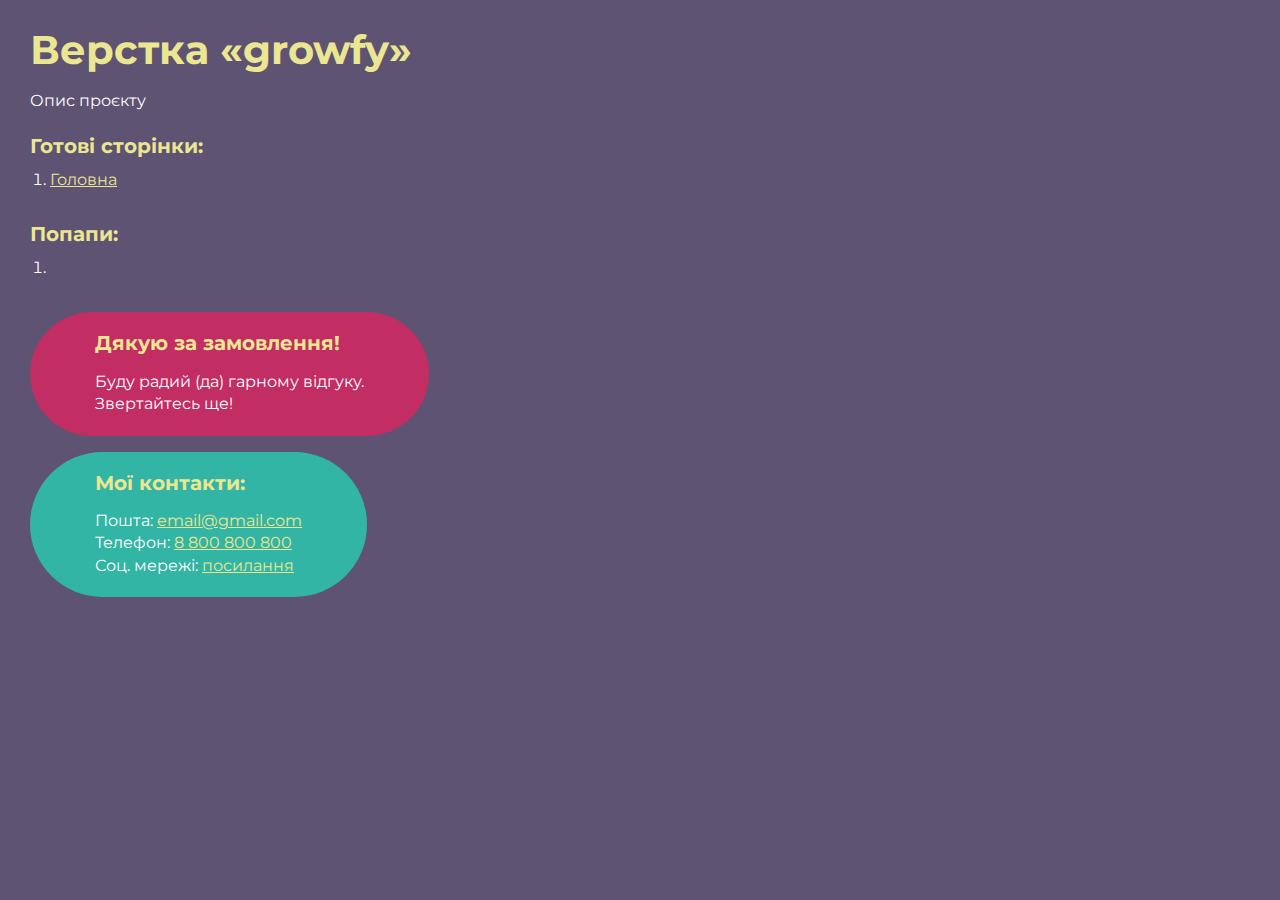
<file: index.html>
<!DOCTYPE html>
<html>

<head>
	<meta charset="UTF-8">
	<meta name="viewport" content="width=device-width, initial-scale=1.0">
	<title>Верстка «growfy»</title>
</head>

<body>
	<div class="rootpage">
		<h1>Верстка «growfy»</h1>
		<div class="rootpage__info">
			Опис проєкту
		</div>
		<h2>Готові сторінки:</h2>
		<ol class="rootpage__list">
			<li><a target="_blank" href="home.html">Головна</a></li>
		</ol>
		<h2>Попапи:</h2>
		<ol class="rootpage__list">
			<li><a target="_blank" href="home.html#"></a></li>
		</ol>
		<div class="rootpage__tnx">
			<h2>Дякую за замовлення!</h2>
			<p>Буду радий (да) гарному відгуку.</p>
			<p>Звертайтесь ще!</p>
		</div>
		<div class="rootpage__contacts">
			<h2>Мої контакти:</h2>
			<p>Пошта: <a href="mailto:email@gmail.com">email@gmail.com</a></p>
			<p>Телефон: <a href="tel:8800800800">8 800 800 800</a></p>
			<p>Соц. мережі: <a href="">посилання</a></p>
		</div>
	</div>
</body>
<style>
	@charset "UTF-8";
	@import url("https://fonts.googleapis.com/css?family=Montserrat:regular,700&display=swap");

	*,
	*::before,
	*::after {
		padding: 0px;
		margin: 0px;
		border: 0px;
		box-sizing: border-box;
	}

	html,
	body {
		height: 100%;
		margin: 0;
		padding: 0;
		min-width: 320px;
		width: 100%;
		color: #fff;
		background-color: #5e5373;
	}

	body {
		font-family: Montserrat;
		font-size: 100%;
		line-height: 1;
		font-size: 1rem;
	}

	a {
		text-decoration: underline;
		color: #ebe691
	}

	a:visited {
		text-decoration: underline;
		color: #aaa768;
	}

	a:hover {
		text-decoration: none;
	}

	ul li {
		list-style: none;
	}

	img {
		vertical-align: top;
	}

	.wrapper {
		width: 100%;
		min-height: 100%;
		overflow: hidden;
	}

	.rootpage {
		padding: 30px;
		display: flex;
		flex-direction: column;
		align-items: flex-start;
	}

	@media (max-width: 767px) {
		.rootpage {
			padding: 30px 15px;
		}
	}

	h1 {
		color: #ebe691;
		font-size: 2.5rem;
		margin: 0px 0px 1.25rem 0px;
	}

	@media (max-width: 767px) {
		h1 {
			font-size: 1.85rem;
			margin: 0px 0px 1.25rem 0px;
		}
	}

	h2 {
		color: #ebe691;
		font-size: 1.25rem;
		margin: 0px 0px 1rem 0px;
	}

	@media (max-width: 767px) {
		h2 {
			font-size: 1.125rem;
			margin: 0px 0px 1rem 0px;
		}
	}

	.rootpage__info {
		line-height: 140%;
		margin: 0px 0px 1.5rem 0px;
	}

	.rootpage__list {
		margin: 0px 0px 2.25rem 1.25rem;
	}

	.rootpage__list li:not(:last-child) {
		margin: 0px 0px 15px 0px;
	}

	.rootpage__contacts,
	.rootpage__tnx {
		border-radius: 200px;
		padding: 20px 65px;
		line-height: 140%;
	}

	@media (max-width: 767px) {

		.rootpage__contacts,
		.rootpage__tnx {
			border-radius: 40px;
			padding: 20px;
		}
	}

	.rootpage__contacts {
		background: #32b5a4;

	}

	.rootpage__contacts a {
		color: #ebe691;
	}

	.rootpage__tnx {
		background: #c22d63;
		margin: 0px 0px 1rem 0px;
	}
</style>

</html>
</file>
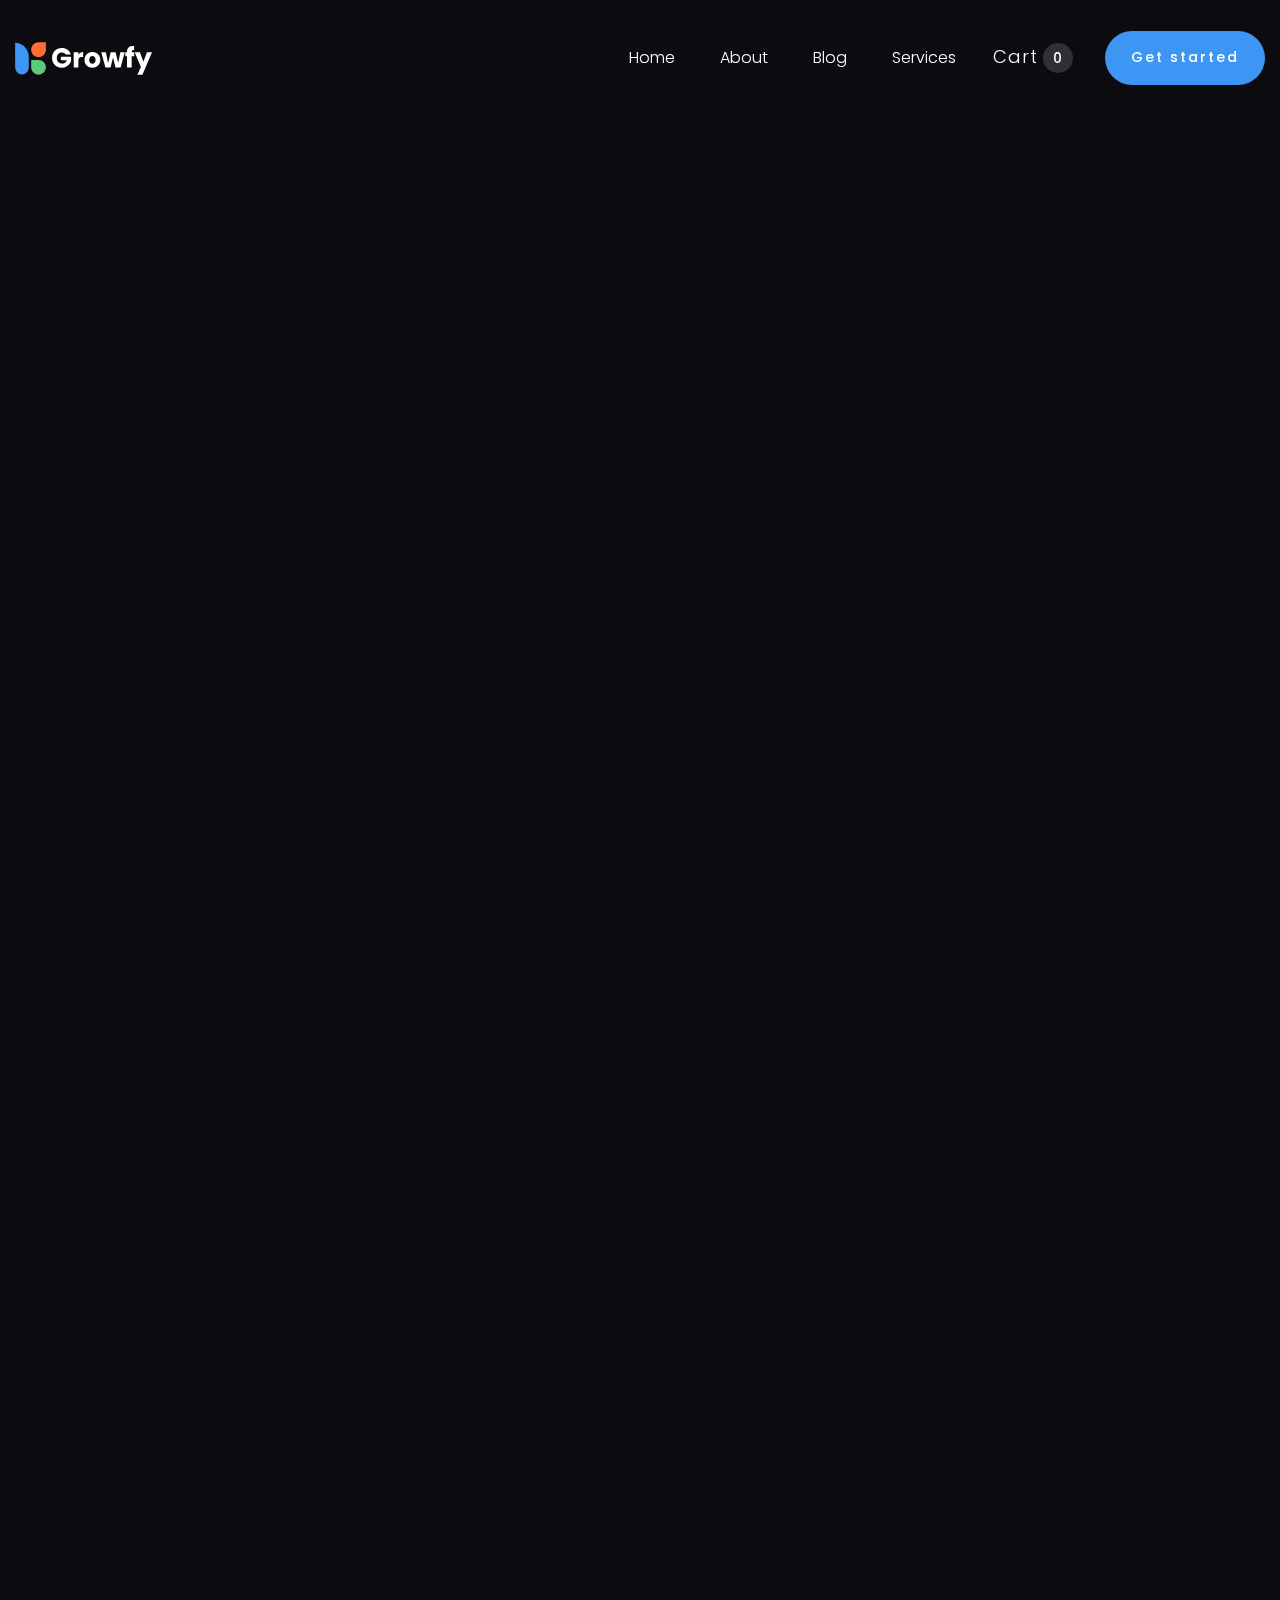
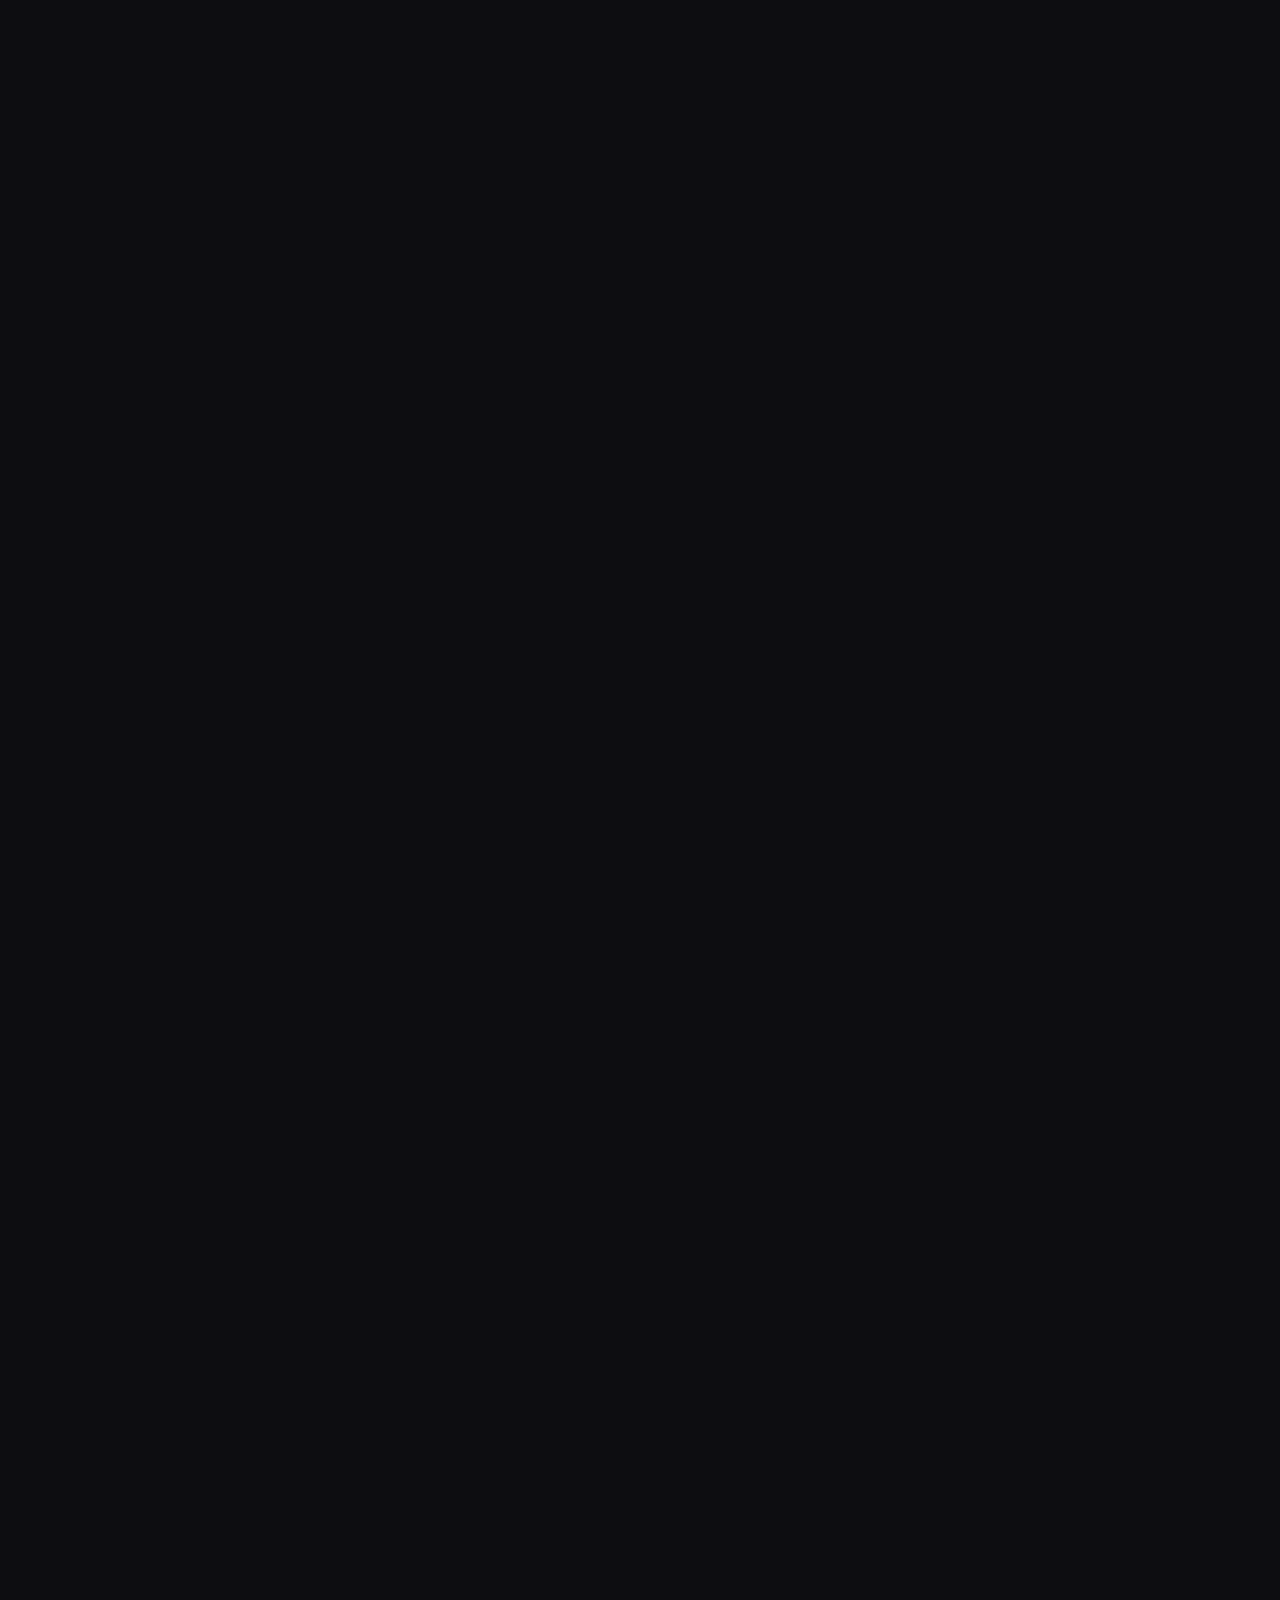
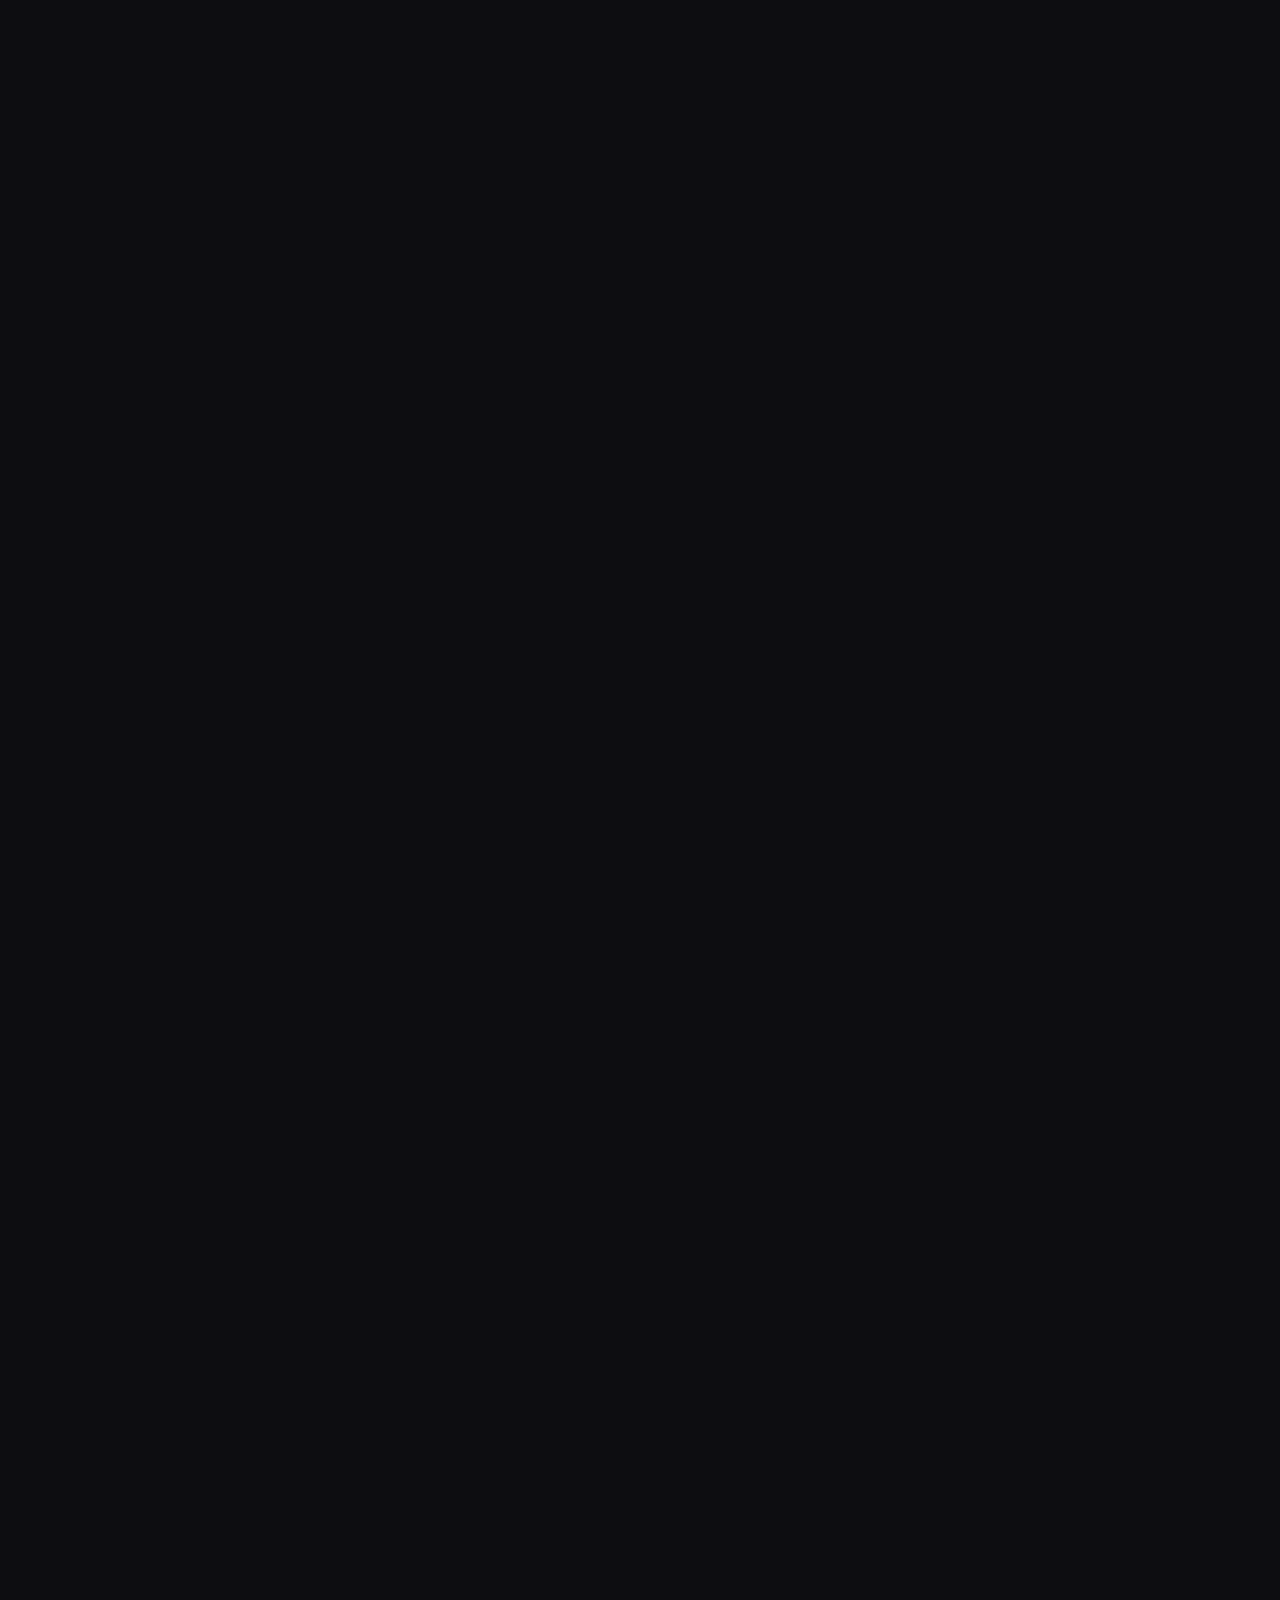
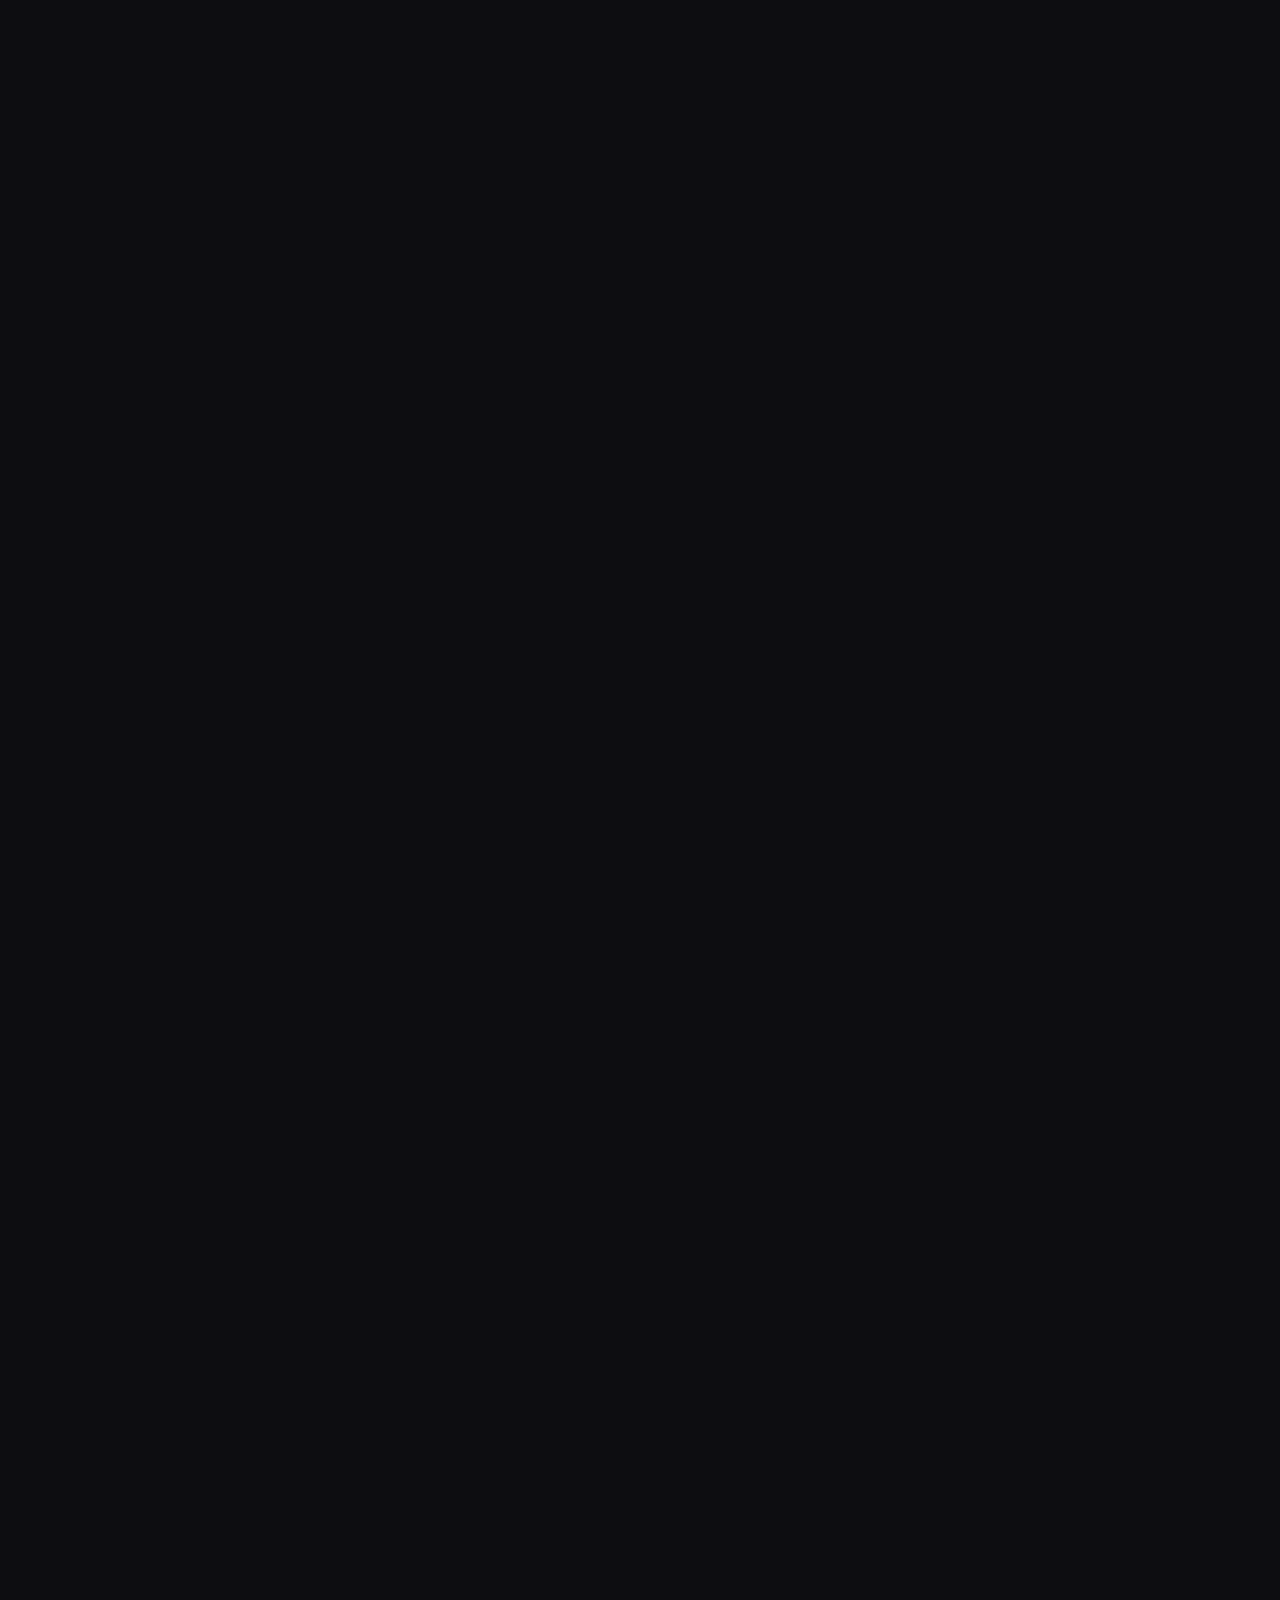
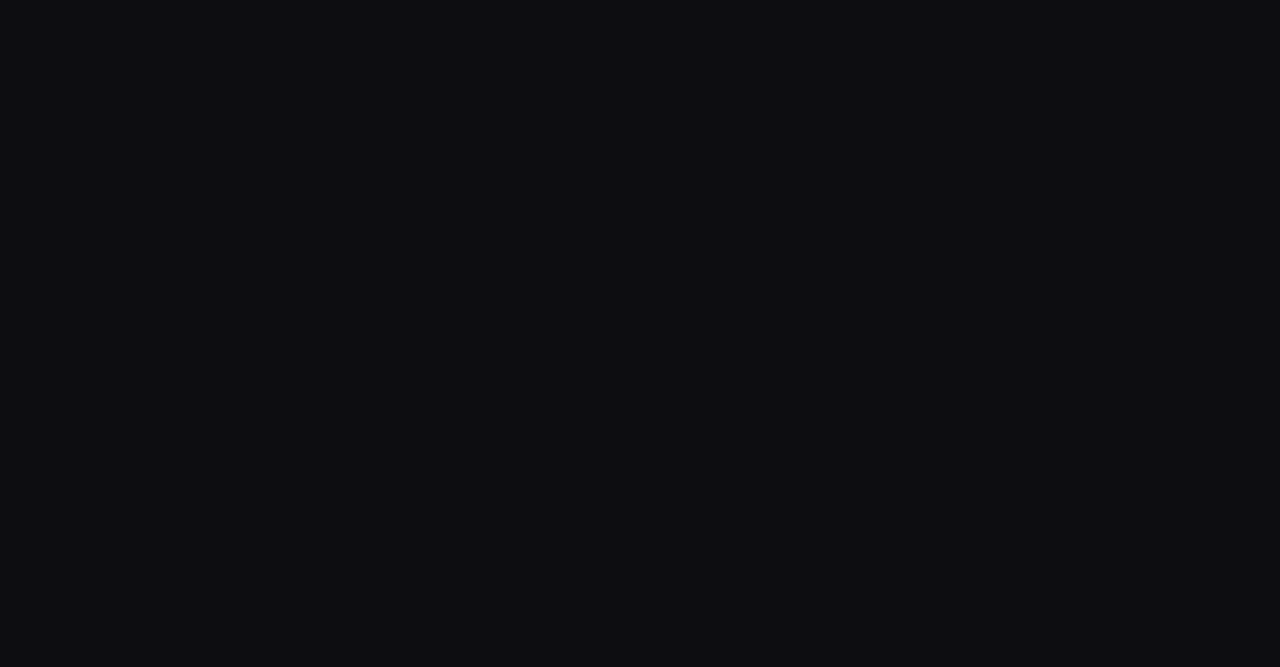
<file: home.html>
<!DOCTYPE html>
<html lang="en">

<head>
	<title>Growfy</title>
	<meta charset="UTF-8">
	<meta name="format-detection" content="telephone=no">
	<!-- <style>body{opacity: 0;}</style> -->
	<link rel="stylesheet" href="css/style.min.css?_v=20221217101311">
	<link rel="shortcut icon" href="favicon.ico">
	<!-- <meta name="robots" content="noindex, nofollow"> -->
	<meta name="viewport" content="width=device-width, initial-scale=1.0">
</head>

<body>
	<div class="wrapper">
		<header data-scroll="70" class="header">
			<div class="header__container">
				<a href="home.html" class="header__logo"><img src="img/logo.svg" alt="" /></a>
				<div class="header__menu menu">
					<nav class="menu__body">
						<ul class="menu__list">
							<li data-goto=".page__main" class="menu__item">
								<a href="" class="menu__link">Home</a>
							</li>
							<li data-goto-top="40" data-goto=".page__why" class="menu__item">
								<a href="" class="menu__link">About</a>
							</li>
							<li data-goto-top="40" data-goto=".page__blog" class="menu__item">
								<a href="" class="menu__link">Blog</a>
							</li>
							<li data-goto-top="40" data-goto=".page__services" class="menu__item">
								<a href="" class="menu__link">Services</a>
							</li>
						</ul>
					</nav>
				</div>
				<a href="#" class="header__cart cart-header">
					<span class="cart-header__text">Cart</span>
					<span class="cart-header__quantyty"><span>0</span></span>
				</a>
				<a href="#" class="header__button button">Get started</a>
				<button type="button" class="menu__icon icon-menu"><span></span></button>
			</div>
		</header>

		<main class="page">
			<section data-watch-once data-watch class="page__main main">
				<div class="main__container">
					<div class="main__content">
						<h1 class="main__title title">
							<span> Marketing solutions that grow your business.</span>
						</h1>
						<div class="main__text text">
							<p>
								Lorem ipsum dolor sit amet, consectetur adipiscing elit,
								suspendisse varius enim in eros elementum tristique. Duis
								cursus, mi quis viverra ornare, eros dolor.
							</p>
						</div>
						<div class="main__buttons">
							<a href="#" class="main__button button">Our services</a>
							<a href="#" class="main__button button button--grey">Contact us</a>
						</div>
					</div>
					<div class="main__images images-main">
						<div class="images-main__column">
							<div class="images-main__item images-main__item--1">
								<picture><source srcset="img/main/01.webp" type="image/webp"><img src="img/main/01.jpg" alt="Image" /></picture>
							</div>
							<div class="images-main__item images-main__item--2">
								<picture><source srcset="img/main/02.webp" type="image/webp"><img src="img/main/02.jpg" alt="Image" /></picture>
							</div>
						</div>
						<div class="images-main__column">
							<div class="images-main__item images-main__item--3">
								<picture><source srcset="img/main/03.webp" type="image/webp"><img src="img/main/03.jpg" alt="Image" /></picture>
							</div>
							<div class="images-main__item images-main__item--4">
								<picture><source srcset="img/main/04.webp" type="image/webp"><img src="img/main/04.jpg" alt="Image" /></picture>
							</div>
						</div>
					</div>
				</div>
			</section>
			<section data-watch-threshold="1" data-watch-once data-watch class="page__clients clients">
				<div class="clients__container">
					<h2 class="clients__title">
						TRUSTED BY startups and large enterprises
					</h2>
					<div class="clients__items">
						<div class="clients__item">
							<img src="img/clients/01.svg" alt="Image" />
						</div>
						<div class="clients__item">
							<img src="img/clients/02.svg" alt="Image" />
						</div>
						<div class="clients__item">
							<img src="img/clients/03.svg" alt="Image" />
						</div>
						<div class="clients__item">
							<img src="img/clients/04.svg" alt="Image" />
						</div>
						<div class="clients__item">
							<img src="img/clients/05.svg" alt="Image" />
						</div>
					</div>
				</div>
			</section>
			<section data-watch-threshold="0.5" data-watch-once data-watch class="page__services services">
				<div class="services__container">
					<div class="services__content">
						<div class="services__label label">services</div>
						<h2 class="services__title title">Services we offer</h2>
						<div class="services__text text">
							<p>
								Lorem ipsum dolor sit amet, consectetur adipiscing elit,
								suspendisse varius enim in eros elementum tristique. Duis
								cursus, mi quis viverra ornare, eros dolor.
							</p>
						</div>
						<a href="#" class="services__button button">All services</a>
					</div>
					<div class="services__items items-services">
						<div class="items-services__column">
							<article class="items-services__item item-items-services">
								<div class="item-items-services__icon">
									<img src="img/services/01.svg" alt="Image" />
								</div>
								<h3 class="item-items-services__lable">
									Social Media Marketing
								</h3>
								<div class="item-items-services__text">
									<p>
										Lorem ipsum dolor sit amet, consectetur adipiscing elit
										lobortis arcu enim urna adipiscing praesent velit.
									</p>
								</div>
							</article>
							<article class="items-services__item item-items-services">
								<div class="item-items-services__icon">
									<img src="img/services/02.svg" alt="Image" />
								</div>
								<h3 class="item-items-services__lable">Email Marketing</h3>
								<div class="item-items-services__text">
									<p>
										Lorem ipsum dolor sit amet, consectetur adipiscing elit
										lobortis arcu enim urna adipiscing praesent velit.
									</p>
								</div>
							</article>
						</div>
						<div class="items-services__column">
							<article class="items-services__item item-items-services">
								<div class="item-items-services__icon">
									<img src="img/services/03.svg" alt="Image" />
								</div>
								<h3 class="item-items-services__lable">Paid Advertising</h3>
								<div class="item-items-services__text">
									<p>
										Lorem ipsum dolor sit amet, consectetur adipiscing elit
										lobortis arcu enim urna adipiscing praesent velit.
									</p>
								</div>
							</article>
							<article class="items-services__item item-items-services">
								<div class="item-items-services__icon">
									<img src="img/services/04.svg" alt="Image" />
								</div>
								<h3 class="item-items-services__lable">SEO Optimization</h3>
								<div class="item-items-services__text">
									<p>
										Lorem ipsum dolor sit amet, consectetur adipiscing elit
										lobortis arcu enim urna adipiscing praesent velit.
									</p>
								</div>
							</article>
						</div>
					</div>
				</div>
			</section>
			<section data-watch-threshold="0.5" data-watch-once data-watch class="page__why why">
				<div class="why__container">
					<div class="why__images images-why">
						<div class="images-why__item images-why__item--1">
							<picture><source srcset="img/why/01.webp" type="image/webp"><img src="img/why/01.jpg" alt="Image" /></picture>
						</div>
						<div class="images-why__item images-why__item--2">
							<picture><source srcset="img/why/02.webp" type="image/webp"><img src="img/why/02.jpg" alt="Image" /></picture>
						</div>
					</div>
					<div class="why__content">
						<div class="why__label label">why choose us</div>
						<h2 class="why__title title">
							We help great brands scale with content marketing.
						</h2>
						<div class="why__text text">
							<p>
								Lorem ipsum dolor sit amet, consectetur adipiscing elit,
								suspendisse varius enim in eros elementum tristique. Duis
								cursus, mi quis viverra ornare, eros dolor.
							</p>
						</div>
						<ul class="why__list list-why">
							<li class="list-why__item">
								This is some text inside of a div.
							</li>
							<li class="list-why__item">
								This is some text inside of a div.
							</li>
							<li class="list-why__item">
								This is some text inside of a div.
							</li>
							<li class="list-why__item">
								This is some text inside of a div.
							</li>
						</ul>
					</div>
				</div>
			</section>
			<section data-watch-threshold="0.6" data-watch-once data-watch class="page__advantages advantages">
				<div class="advantages__container">
					<div class="advantages__items">
						<div class="advantages__item item-advantages">
							<div class="item-advantages__value">1.2M+</div>
							<div class="item-advantages__text text">
								<p>
									Lorem ipsum dolor sit amet, consectetur adipiscing elit.
									Suspendisse varius enim.
								</p>
							</div>
						</div>
						<div class="advantages__item item-advantages">
							<div class="item-advantages__value">3.4B</div>
							<div class="item-advantages__text text">
								<p>
									Lorem ipsum dolor sit amet, consectetur adipiscing elit.
									Suspendisse varius enim.
								</p>
							</div>
						</div>
						<div class="advantages__item item-advantages">
							<div class="item-advantages__value">98%</div>
							<div class="item-advantages__text text">
								<p>
									Lorem ipsum dolor sit amet, consectetur adipiscing elit.
									Suspendisse varius enim.
								</p>
							</div>
						</div>
						<div class="advantages__item item-advantages">
							<div class="item-advantages__value">10+</div>
							<div class="item-advantages__text text">
								<p>
									Lorem ipsum dolor sit amet, consectetur adipiscing elit.
									Suspendisse varius enim.
								</p>
							</div>
						</div>
					</div>
					<div class="advantages__image">
						<picture><source srcset="img/advantages/01.webp" type="image/webp"><img src="img/advantages/01.jpg" alt="Image" /></picture>
					</div>
				</div>
			</section>
			<section data-watch-threshold="0.5" data-watch-once data-watch class="page__testimonials testimonials">
				<div class="testimonials__container">
					<div class="testimonials__top">
						<div class="testimonials__content">
							<div class="testimonials__label label">testimonials</div>
							<h2 class="testimonials__title title">
								See what our clients say
							</h2>
							<div class="testimonials__text text">
								<p>
									Lorem ipsum dolor sit amet, consectetur adipiscing elit.
									Suspendisse varius enim in eros elementum tristique. Duis
									cursus, mi quis viverra ornare, eros dolor interdum nulla,
									ut commodo diam libero.
								</p>
							</div>
						</div>
						<a href="#" class="testimonials__button button">Get in touch</a>
					</div>
					<div class="testimonials__items">
						<div class="testimonials__item item-testimonials">
							<div class="item-testimonials__user user-item-testimonials">
								<div class="user-item-testimonials__avatar user-item-testimonials__avatar--1">
									<picture><source srcset="img/testimonials/01.webp" type="image/webp"><img src="img/testimonials/01.jpg" alt="Avatar" /></picture>
								</div>
								<div class="user-item-testimonials__info">
									<div class="user-item-testimonials__name">John Do</div>
									<div class="user-item-testimonials__company">
										Company Name
									</div>
								</div>
							</div>
							<h3 class="item-testimonials__title">
								"I recommend this agency"
							</h3>
							<div class="item-testimonials__text">
								<p>
									Lorem ipsum dolor sit amet, consectetur adipiscing elit.
									Suspendisse varius enim in eros elementum tristique. Duis
									cursus, mi quis viverra ornare, eros dolor interdum nulla,
									ut commodo diam libero.
								</p>
							</div>
							<div class="item-testimonials__rating">
								<img src="img/testimonials/rating.svg" alt="Rating" />
							</div>
						</div>
						<div class="testimonials__item item-testimonials">
							<div class="item-testimonials__user user-item-testimonials">
								<div class="user-item-testimonials__avatar user-item-testimonials__avatar--2">
									<picture><source srcset="img/testimonials/02.webp" type="image/webp"><img src="img/testimonials/02.jpg" alt="Avatar" /></picture>
								</div>
								<div class="user-item-testimonials__info">
									<div class="user-item-testimonials__name">Alice Smith</div>
									<div class="user-item-testimonials__company">
										Company Name
									</div>
								</div>
							</div>
							<h3 class="item-testimonials__title">
								"The support is awesome"
							</h3>
							<div class="item-testimonials__text">
								<p>
									Lorem ipsum dolor sit amet, consectetur adipiscing elit.
									Suspendisse varius enim in eros elementum tristique. Duis
									cursus, mi quis viverra ornare, eros dolor interdum nulla,
									ut commodo diam libero.
								</p>
							</div>
							<div class="item-testimonials__rating">
								<img src="img/testimonials/rating.svg" alt="Rating" />
							</div>
						</div>
						<div class="testimonials__item item-testimonials">
							<div class="item-testimonials__user user-item-testimonials">
								<div class="user-item-testimonials__avatar user-item-testimonials__avatar--3">
									<picture><source srcset="img/testimonials/03.webp" type="image/webp"><img src="img/testimonials/03.jpg" alt="Avatar" /></picture>
								</div>
								<div class="user-item-testimonials__info">
									<div class="user-item-testimonials__name">
										Sophia Miller
									</div>
									<div class="user-item-testimonials__company">
										Company Name
									</div>
								</div>
							</div>
							<h3 class="item-testimonials__title">
								“A game changer for us”
							</h3>
							<div class="item-testimonials__text">
								<p>
									Lorem ipsum dolor sit amet, consectetur adipiscing elit.
									Suspendisse varius enim in eros elementum tristique. Duis
									cursus, mi quis viverra ornare, eros dolor interdum nulla,
									ut commodo diam libero.
								</p>
							</div>
							<div class="item-testimonials__rating">
								<img src="img/testimonials/rating.svg" alt="Rating" />
							</div>
						</div>
					</div>
				</div>
			</section>
			<section data-watch-threshold="0.5" data-watch-once data-watch class="page__blog blog">
				<div class="blog__container">
					<div class="blog__top">
						<div class="blog__content">
							<div class="blog__label label">Blog</div>
							<h2 class="blog__title title">Read our articles & news</h2>
							<div class="blog__text text">
								<p>
									Lorem ipsum dolor sit amet, consectetur adipiscing elit.
									Suspendisse varius enim in eros elementum tristique. Duis
									cursus, mi quis viverra ornare, eros dolor interdum nulla,
									ut commodo diam libero.
								</p>
							</div>
						</div>
						<a href="#" class="blog__button button">All Posts </a>
					</div>
					<div class="blog__items">
						<article class="blog__item item-blog">
							<div class="item-blog__picture">
								<a href="#" class="item-blog__image">
									<picture><source srcset="img/blog/01.webp" type="image/webp"><img src="img/blog/01.jpg" alt="Image" /></picture>
								</a>
								<a href="#" class="item-blog__categoty">Social Media</a>
							</div>
							<div class="item-blog__body">
								<div class="item-blog__date">August 28, 2022</div>
								<a href="#" class="item-blog__title">How to Use Social Proof in <br />
									Marketing</a>
								<div class="item-blog__text">
									<p>
										Lorem ipsum dolor sit amet, consectetur adipiscing elit
										lobortis arcu enim urna adipiscing praesent velit viverra
										sit semper lorem.
									</p>
								</div>
								<a href="#" class="item-blog__link">Read now</a>
							</div>
						</article>
						<article class="blog__item item-blog">
							<div class="item-blog__picture">
								<a href="#" class="item-blog__image">
									<picture><source srcset="img/blog/02.webp" type="image/webp"><img src="img/blog/02.jpg" alt="Image" /></picture>
								</a>
								<a href="#" class="item-blog__categoty">SEO</a>
							</div>
							<div class="item-blog__body">
								<div class="item-blog__date">August 28, 2022</div>
								<a href="#" class="item-blog__title">Make a great first impression with these titles</a>
								<div class="item-blog__text">
									<p>
										Lorem ipsum dolor sit amet, consectetur adipiscing elit
										lobortis arcu enim urna adipiscing praesent velit viverra
										sit semper lorem.
									</p>
								</div>
								<a href="#" class="item-blog__link">Read now</a>
							</div>
						</article>
						<article class="blog__item item-blog">
							<div class="item-blog__picture">
								<a href="#" class="item-blog__image">
									<picture><source srcset="img/blog/03.webp" type="image/webp"><img src="img/blog/03.jpg" alt="Image" /></picture>
								</a>
								<a href="#" class="item-blog__categoty">Strategy</a>
							</div>
							<div class="item-blog__body">
								<div class="item-blog__date">August 28, 2022</div>
								<a href="#" class="item-blog__title">How to Grab Your Reader’s Attention</a>
								<div class="item-blog__text">
									<p>
										Lorem ipsum dolor sit amet, consectetur adipiscing elit
										lobortis arcu enim urna adipiscing praesent velit viverra
										sit semper lorem.
									</p>
								</div>
								<a href="#" class="item-blog__link">Read now</a>
							</div>
						</article>
					</div>
				</div>
			</section>
			<section data-watch-threshold="0.6" data-watch-once data-watch class="page__start start">
				<div class="start__container">
					<div class="start__body">
						<div class="start__content">
							<h3 class="start__title">
								Ready to start scaling your business now?
							</h3>
							<div class="start__text">
								<p>
									Lorem ipsum dolor sit am consectetur adipiscing varius enim
									in eros.
								</p>
							</div>
						</div>
						<div class="start__buttons">
							<a href="#" class="start__button button">Our services</a>
							<a href="#" class="start__button button button--grey">Contact us</a>
						</div>
					</div>
				</div>
			</section>
		</main>
		<footer data-watch-threshold="0.5" data-watch-once data-watch data-spollers="500, max" class="footer">
			<div class="footer__main main-footer">
				<div class="main-footer__container">
					<div class="main-footer__column">
						<a href="home.html" class="main-footer__logo">
							<img src="img/logo.svg" alt="Logo" />
						</a>
						<div class="main-footer__text">
							<p>
								Growfy is a template highly suitable for modern marketing agencies,
								digital studios, startups and businesses. The design is made in the
								dark style, which makes the site memorable and you can easily adapt
								it to your brand.
							</p>
						</div>
						<div class="main-footer__social social-main-footer">
							<a target="_blank" href="https://www.linkedin.com/" class="social-main-footer__item _icon-01"></a>
							<a target="_blank" href="https://twitter.com/" class="social-main-footer__item _icon-02"></a>
							<a target="_blank" href="https://www.facebook.com/" class="social-main-footer__item _icon-03"></a>
							<a target="_blank" href="https://www.youtube.com/" class="social-main-footer__item _icon-04"></a>
							<a target="_blank" href="https://www.instagram.com/" class="social-main-footer__item _icon-05"></a>
						</div>
					</div>
					<div class="main-footer__column">
						<button data-spoller type="button" class="main-footer__title main-footer__title--spoller">
							Pages
						</button>
						<nav class="main-footer__menu menu-main-footer">
							<ul class="menu-main-footer__list">
								<li class="menu-main-footer__item">
									<a data-goto=".page__main" href="#" class="menu-main-footer__link">Home</a>
								</li>
								<li data-goto-top="40" data-goto=".page__why" class="menu-main-footer__item">
									<a href="" class="menu-main-footer__link">About</a>
								</li>
								<li data-goto-top="40" data-goto=".page__services" class="menu-main-footer__item">
									<a href="" class="menu-main-footer__link">Services</a>
								</li>
								<li data-goto-top="40" data-goto=".page__testimonials" class="menu-main-footer__item">
									<a href="" class="menu-main-footer__link">Testimonials</a>
								</li>
								<li data-goto-top="40" data-goto=".page__blog" class="menu-main-footer__item">
									<a href="" class="menu-main-footer__link">Blog</a>
								</li>
								<li class="menu-main-footer__item">
									<a href="#" class="menu-main-footer__link">Contact</a>
								</li>
							</ul>
						</nav>
					</div>
					<div class="main-footer__column">
						<button data-spoller type="button" class="main-footer__title main-footer__title--spoller">
							Utility pages
						</button>
						<nav class="main-footer__menu menu-main-footer">
							<ul class="menu-main-footer__list">
								<li class="menu-main-footer__item">
									<a href="#" class="menu-main-footer__link">Instructions</a>
								</li>
								<li class="menu-main-footer__item">
									<a href="#" class="menu-main-footer__link">Style guide</a>
								</li>
								<li class="menu-main-footer__item">
									<a href="#" class="menu-main-footer__link">Licenses</a>
								</li>
								<li class="menu-main-footer__item">
									<a href="#" class="menu-main-footer__link">Changelog</a>
								</li>
								<li class="menu-main-footer__item">
									<a href="#" class="menu-main-footer__link">404 Not found</a>
								</li>
								<li class="menu-main-footer__item">
									<a href="#" class="menu-main-footer__link">Pass protected</a>
								</li>
							</ul>
						</nav>
					</div>
					<div class="main-footer__column">
						<h4 class="main-footer__title">Subscribe to our newsletter</h4>
						<div class="main-footer__text">
							<p>Lorem ipsum dolor sit am consectetur adipiscing</p>
						</div>
						<form class="main-footer__form" action="action=https://jsonplaceholder.typicode.com/posts" method="post">
							<input type="email" placeholder="Enter your email" required class="main-footer__input" />
							<button type="submit" class="main-footer__button button">
								Subscribe
							</button>
						</form>
					</div>
				</div>
			</div>
			<div class="footer__bottom bottom-footer">
				<div class="bottom-footer__container">
					<div class="bottom-footer__copy">
						<span>Created by Ruslan Musienko</span> <span>© 2022</span>
					</div>
				</div>
			</div>
		</footer>

	</div>
	<script src="js/app.min.js?_v=20221217101311"></script>
</body>

</html>
</file>
<file: css/style.min.css>
@charset "UTF-8";@import url(https://fonts.googleapis.com/css?family=Poppins:300,regular,500&display=swap);@font-face{font-family:icons;font-display:swap;src:url(../fonts/icons.woff2) format("woff2"),url(../fonts/icons.woff) format("woff");font-weight:400;font-style:normal}[class*=_icon-]:before{font-family:icons;font-style:normal;font-weight:400;font-variant:normal;text-transform:none;line-height:1;-webkit-font-smoothing:antialiased;-moz-osx-font-smoothing:grayscale}[class*=_icon-]:before{display:block}._icon-01:before{content:"\e904"}._icon-02:before{content:"\e900"}._icon-03:before{content:"\e901"}._icon-04:before{content:"\e902"}._icon-05:before{content:"\e903"}*{padding:0;margin:0;border:0}*,:after,:before{-webkit-box-sizing:border-box;box-sizing:border-box}body,html{height:100%;min-width:320px}body{color:#9c9c9c;line-height:1;font-family:Poppins;font-size:1rem;-ms-text-size-adjust:100%;-moz-text-size-adjust:100%;-webkit-text-size-adjust:100%;-webkit-font-smoothing:antialiased;-moz-osx-font-smoothing:grayscale}button,input,textarea{font-family:Poppins;font-size:inherit}button{cursor:pointer;color:inherit;background-color:inherit}a{color:inherit;text-decoration:none}ul li{list-style:none}img{vertical-align:top}h1,h2,h3,h4,h5,h6{font-weight:inherit;font-size:inherit}body{background-color:#0d0d11}.lock body{overflow:hidden;-ms-touch-action:none;touch-action:none;-ms-scroll-chaining:none;overscroll-behavior:none}.wrapper{min-height:100%;display:-webkit-box;display:-ms-flexbox;display:flex;-webkit-box-orient:vertical;-webkit-box-direction:normal;-ms-flex-direction:column;flex-direction:column;overflow:clip}@supports (overflow:clip){.wrapper{overflow:clip}}.wrapper>main{-webkit-box-flex:1;-ms-flex:1 1 auto;flex:1 1 auto}.wrapper>*{min-width:0}[class*=__container]{max-width:81.875rem;margin:0 auto;padding:0 .9375rem}[class*=-ibg]{position:relative}[class*=-ibg] img{position:absolute;width:100%;height:100%;top:0;left:0;-o-object-fit:cover;object-fit:cover}[class*=-ibg_contain] img{-o-object-fit:contain;object-fit:contain}.button{display:-webkit-inline-box;display:-ms-inline-flexbox;display:inline-flex;-webkit-box-align:center;-ms-flex-align:center;align-items:center;-webkit-box-pack:center;-ms-flex-pack:center;justify-content:center;background-color:#3d96f4;color:#fff;border-radius:3.125rem;font-weight:500;font-size:.875rem;line-height:1.57;text-align:center;letter-spacing:.125rem;padding:1rem 1.1875rem;-webkit-transition-duration:.3s;-o-transition-duration:.3s;transition-duration:.3s;min-width:10rem}.button--grey{background:rgba(129,129,139,.2)}.title{font-weight:500;font-size:3.1875rem;line-height:1.2;color:#fff}.label{display:-webkit-inline-box;display:-ms-inline-flexbox;display:inline-flex;-webkit-box-align:center;-ms-flex-align:center;align-items:center;-webkit-box-pack:center;-ms-flex-pack:center;justify-content:center;text-align:center;padding:.5625rem 1.1875rem .5rem;border:.0625rem solid rgba(129,129,139,.2);border-radius:.75rem;font-weight:300;font-size:.6875rem;line-height:1.6;letter-spacing:.125rem;text-transform:uppercase}.text{font-size:1.125rem;line-height:1.5;font-weight:300}.text:not(:last-child){margin-bottom:2.0625rem}.header{position:fixed;top:0;left:0;width:100%;z-index:50;background-color:rgba(13,13,17,.95)}.header__container{display:-webkit-box;display:-ms-flexbox;display:flex;-webkit-box-align:center;-ms-flex-align:center;align-items:center;color:#fff;-webkit-transition-duration:.3s;-o-transition-duration:.3s;transition-duration:.3s}._header-scroll .header__container{height:4.375rem}.header__logo{position:relative;z-index:5;-webkit-box-flex:0;-ms-flex:0 0 9.1875rem;flex:0 0 9.1875rem}.header__menu{-webkit-box-flex:1;-ms-flex:1 1 auto;flex:1 1 auto}.header__cart{position:relative;z-index:5}.header__button{position:relative;z-index:5;-webkit-box-flex:0;-ms-flex:0 0 auto;flex:0 0 auto}.menu{display:-webkit-box;display:-ms-flexbox;display:flex;-webkit-box-align:center;-ms-flex-align:center;align-items:center;-webkit-box-pack:end;-ms-flex-pack:end;justify-content:flex-end}.menu__list{display:-webkit-box;display:-ms-flexbox;display:flex;-ms-flex-wrap:wrap;flex-wrap:wrap;-webkit-box-align:center;-ms-flex-align:center;align-items:center;row-gap:.3125rem}.menu__link{padding:0 .3125rem;font-weight:300;font-size:1rem;line-height:1.6;-webkit-transition-duration:.3s;-o-transition-duration:.3s;transition-duration:.3s}.cart-header{display:-webkit-box;display:-ms-flexbox;display:flex;-webkit-column-gap:.3125rem;-moz-column-gap:.3125rem;column-gap:.3125rem}.cart-header__text{font-size:1.125rem;line-height:1.6;letter-spacing:.0625rem;font-weight:300;-webkit-transition-duration:.3s;-o-transition-duration:.3s;transition-duration:.3s}.cart-header__quantyty{display:-webkit-box;display:-ms-flexbox;display:flex;-webkit-box-align:center;-ms-flex-align:center;align-items:center;-webkit-box-pack:center;-ms-flex-pack:center;justify-content:center;text-align:center;width:1.875rem;height:1.875rem;border-radius:50%;background:rgba(129,129,139,.3);font-size:.875rem;font-weight:500;line-height:1;letter-spacing:.0625rem;-webkit-transition-duration:.3s;-o-transition-duration:.3s;transition-duration:.3s}.icon-menu{display:none}@-webkit-keyframes item{0%{opacity:0;visibility:hidden}100%{opacity:1;visibility:visible}}@keyframes item{0%{opacity:0;visibility:hidden}100%{opacity:1;visibility:visible}}.footer{display:-webkit-box;display:-ms-flexbox;display:flex;-webkit-box-orient:vertical;-webkit-box-direction:normal;-ms-flex-direction:column;flex-direction:column}.main-footer__container{display:-ms-grid;display:grid;-ms-grid-columns:minmax(auto,23.625rem) auto auto minmax(auto,23.625rem);grid-template-columns:minmax(auto,23.625rem) auto auto minmax(auto,23.625rem)}.main-footer__column{display:-webkit-box;display:-ms-flexbox;display:flex;-webkit-box-orient:vertical;-webkit-box-direction:normal;-ms-flex-direction:column;flex-direction:column}.main-footer__logo{width:9.1875rem}.main-footer__logo img{max-width:100%}.main-footer__text{font-weight:300;font-size:1rem;line-height:1.5;max-width:21.625pxrem}.main-footer__title{cursor:default;-ms-flex-item-align:start;align-self:flex-start;font-weight:500;font-size:1.25rem;line-height:1.2;letter-spacing:.05em;color:#fff}.main-footer__form{-ms-flex-item-align:center;-ms-grid-row-align:center;align-self:center;max-width:37.5rem;display:-webkit-box;display:-ms-flexbox;display:flex;-webkit-box-pack:justify;-ms-flex-pack:justify;justify-content:space-between;gap:.9375rem}.main-footer__input{max-width:14.0625rem;-webkit-box-flex:1;-ms-flex:1 1 auto;flex:1 1 auto;border:1px solid rgba(129,129,139,.3);border-radius:50px;padding-left:1.875rem;padding-right:1.875rem;padding-top:.84375rem;padding-bottom:.84375rem;background-color:transparent;outline:0;-webkit-transition-duration:.3s;-o-transition-duration:.3s;transition-duration:.3s;color:#fff}.main-footer__input::-webkit-input-placeholder{color:#9c9c9c}.main-footer__input::-moz-placeholder{color:#9c9c9c}.main-footer__input:-ms-input-placeholder{color:#9c9c9c}.main-footer__input::-ms-input-placeholder{color:#9c9c9c}.main-footer__input::placeholder{color:#9c9c9c}.main-footer__input:focus{border:1px solid #fff}.main-footer__button{min-width:8.5rem}.social-main-footer{display:-webkit-box;display:-ms-flexbox;display:flex;-webkit-box-align:center;-ms-flex-align:center;align-items:center;-webkit-column-gap:1rem;-moz-column-gap:1rem;column-gap:1rem}.social-main-footer__item{font-size:.875rem;border-radius:50%;width:2.25rem;height:2.25rem;border:.0625rem solid #9c9c9c;display:-webkit-box;display:-ms-flexbox;display:flex;-webkit-box-align:center;-ms-flex-align:center;align-items:center;-webkit-box-pack:center;-ms-flex-pack:center;justify-content:center;-webkit-transition-duration:.3s;-o-transition-duration:.3s;transition-duration:.3s}.menu-main-footer__list{display:-webkit-box;display:-ms-flexbox;display:flex;-webkit-box-orient:vertical;-webkit-box-direction:normal;-ms-flex-direction:column;flex-direction:column;row-gap:1.5rem}.menu-main-footer__link{font-weight:300;font-size:1rem;line-height:1.62;-webkit-transition-duration:.3s;-o-transition-duration:.3s;transition-duration:.3s}.bottom-footer__container{display:-webkit-box;display:-ms-flexbox;display:flex;-webkit-box-align:center;-ms-flex-align:center;align-items:center;-webkit-box-pack:center;-ms-flex-pack:center;justify-content:center;text-align:center;position:relative}.bottom-footer__container::after{content:"";position:absolute;top:0;left:0;width:100%;height:.0625rem;background-color:rgba(129,129,139,.2)}.bottom-footer__copy{font-weight:300;font-size:.875rem;line-height:1.57;display:-webkit-box;display:-ms-flexbox;display:flex;-webkit-column-gap:.625rem;-moz-column-gap:.625rem;column-gap:.625rem}.main__container{display:-ms-grid;display:grid;-ms-grid-columns:1fr 1fr;grid-template-columns:1fr 1fr;-webkit-column-gap:2rem;-moz-column-gap:2rem;column-gap:2rem}.main__content{-ms-flex-item-align:center;-ms-grid-row-align:center;align-self:center;max-width:31.5625rem}.main__title{position:relative}.main__title::before{content:"";position:absolute;top:-1.25rem;left:-1.875rem;width:7.625rem;height:7.625rem;background:url(../img/main/decor.svg) 0 0/100% no-repeat;z-index:0}.main__title span{position:relative;z-index:2}.main__title:not(:last-child){margin-bottom:1.75rem}.main__text{font-size:1.125rem;line-height:1.5;font-weight:300}.main__text:not(:last-child){margin-bottom:2.0625rem}.main__buttons{display:-webkit-box;display:-ms-flexbox;display:flex;-ms-flex-wrap:wrap;flex-wrap:wrap;-webkit-column-gap:2rem;-moz-column-gap:2rem;column-gap:2rem}@-webkit-keyframes from-bottom{0%{-webkit-transform:translateY(3.125rem);transform:translateY(3.125rem);opacity:0;visibility:hidden}100%{-webkit-transform:translateY(0);transform:translateY(0);opacity:1;visibility:visible}}@keyframes from-bottom{0%{-webkit-transform:translateY(3.125rem);transform:translateY(3.125rem);opacity:0;visibility:hidden}100%{-webkit-transform:translateY(0);transform:translateY(0);opacity:1;visibility:visible}}@-webkit-keyframes item--1{0%{-webkit-transform:translateY(-3.125rem);transform:translateY(-3.125rem);opacity:0;visibility:hidden}100%{-webkit-transform:translateY(0);transform:translateY(0);opacity:1;visibility:visible}}@keyframes item--1{0%{-webkit-transform:translateY(-3.125rem);transform:translateY(-3.125rem);opacity:0;visibility:hidden}100%{-webkit-transform:translateY(0);transform:translateY(0);opacity:1;visibility:visible}}@-webkit-keyframes item--2{0%{-webkit-transform:translateX(-3.125rem);transform:translateX(-3.125rem);opacity:0;visibility:hidden}100%{-webkit-transform:translateX(0);transform:translateX(0);opacity:1;visibility:visible}}@keyframes item--2{0%{-webkit-transform:translateX(-3.125rem);transform:translateX(-3.125rem);opacity:0;visibility:hidden}100%{-webkit-transform:translateX(0);transform:translateX(0);opacity:1;visibility:visible}}@-webkit-keyframes item--3{0%{-webkit-transform:translateX(3.125rem);transform:translateX(3.125rem);opacity:0;visibility:hidden}100%{-webkit-transform:translateX(0);transform:translateX(0);opacity:1;visibility:visible}}@keyframes item--3{0%{-webkit-transform:translateX(3.125rem);transform:translateX(3.125rem);opacity:0;visibility:hidden}100%{-webkit-transform:translateX(0);transform:translateX(0);opacity:1;visibility:visible}}@-webkit-keyframes item--4{0%{-webkit-transform:translateY(3.125rem);transform:translateY(3.125rem);opacity:0;visibility:hidden}100%{-webkit-transform:translateY(0);transform:translateY(0);opacity:1;visibility:visible}}@keyframes item--4{0%{-webkit-transform:translateY(3.125rem);transform:translateY(3.125rem);opacity:0;visibility:hidden}100%{-webkit-transform:translateY(0);transform:translateY(0);opacity:1;visibility:visible}}@keyframes item{0%{opacity:0;visibility:hidden}100%{opacity:1;visibility:visible}}.images-main{display:-webkit-box;display:-ms-flexbox;display:flex;-webkit-box-pack:center;-ms-flex-pack:center;justify-content:center;-webkit-column-gap:9.6%;-moz-column-gap:9.6%;column-gap:9.6%}.images-main__column{display:-webkit-box;display:-ms-flexbox;display:flex;-webkit-box-orient:vertical;-webkit-box-direction:normal;-ms-flex-direction:column;flex-direction:column}.images-main__item{overflow:hidden}.images-main__item img{max-width:100%;-webkit-transform:scale(1.01);-ms-transform:scale(1.01);transform:scale(1.01)}.images-main__item--1{border-radius:50%/30%}.images-main__item--2{border-radius:50% 0 50% 50%}.images-main__item--3{border-radius:50% 50% 0 50%}.images-main__item--4{border-radius:50%/30%}.clients__container{display:-webkit-box;display:-ms-flexbox;display:flex;-webkit-box-orient:vertical;-webkit-box-direction:normal;-ms-flex-direction:column;flex-direction:column;row-gap:25}.clients__title{color:#fff;font-weight:300;font-size:.875rem;line-height:1.6;letter-spacing:.0625rem;text-transform:uppercase;text-align:center}.clients__items{display:-ms-grid;display:grid;display:-webkit-box;display:-ms-flexbox;display:flex;-ms-flex-wrap:wrap;flex-wrap:wrap;-ms-flex-pack:distribute;justify-content:space-around;gap:.9375rem}.clients__item img{max-width:100%}.services__container{display:-webkit-box;display:-ms-flexbox;display:flex;-webkit-box-pack:justify;-ms-flex-pack:justify;justify-content:space-between;-webkit-column-gap:2rem;-moz-column-gap:2rem;column-gap:2rem}.services__content{-ms-flex-item-align:center;-ms-grid-row-align:center;align-self:center;max-width:30.625rem}.services__title:not(:last-child){margin-bottom:.75rem}.services__text{font-size:1.125rem;line-height:1.5;font-weight:300}.services__text:not(:last-child){margin-bottom:2.0625rem}.items-services{display:-webkit-box;display:-ms-flexbox;display:flex;-webkit-column-gap:2rem;-moz-column-gap:2rem;column-gap:2rem}.items-services__column{display:-webkit-box;display:-ms-flexbox;display:flex;-webkit-box-orient:vertical;-webkit-box-direction:normal;-ms-flex-direction:column;flex-direction:column;row-gap:2rem}.items-services__column:first-child{padding-top:3rem}.item-items-services{padding:3.4375rem 1.5625rem 3.75rem 1.5625rem;background:rgba(129,129,139,.1);border-radius:1.875rem;max-width:19.6875rem}.item-items-services__icon{width:4.75rem;height:4.75rem}.item-items-services__icon:not(:last-child){margin-bottom:1rem}.item-items-services__icon img{max-width:100%}.item-items-services__lable{font-size:1.1875rem;font-weight:400;line-height:1.4;color:#fff}.item-items-services__lable:not(:last-child){margin-bottom:.625rem}.item-items-services__text{font-weight:300;font-size:1rem;line-height:1.5}.why__container{display:-webkit-box;display:-ms-flexbox;display:flex;-webkit-box-pack:justify;-ms-flex-pack:justify;justify-content:space-between}.why__images{-webkit-box-flex:0;-ms-flex:0 1 50%;flex:0 1 50%;position:relative;z-index:2}.why__images::before{content:"";position:absolute;bottom:-.9375rem;left:-.75rem;width:7.625rem;height:7.625rem;background:url(../img/main/decor.svg) 0 0/100% no-repeat;z-index:0}.why__content{position:relative;z-index:2;-webkit-box-flex:0;-ms-flex:0 1 50%;flex:0 1 50%;display:-webkit-box;display:-ms-flexbox;display:flex;-ms-flex-item-align:center;-ms-grid-row-align:center;align-self:center;-webkit-box-orient:vertical;-webkit-box-direction:normal;-ms-flex-direction:column;flex-direction:column}.why__label{-ms-flex-item-align:start;align-self:flex-start}.why__title:not(:last-child){margin-bottom:2.5rem}.images-why{display:-webkit-box;display:-ms-flexbox;display:flex;-ms-flex-item-align:end;align-self:flex-end}.images-why__item{overflow:hidden}.images-why__item img{max-width:100%;-webkit-transform:scale(1.01);-ms-transform:scale(1.01);transform:scale(1.01)}.images-why__item--1{border-radius:90% 0 50% 50%/50% 0 30% 30%}.images-why__item--2{-ms-flex-item-align:end;align-self:flex-end;border-radius:50% 50% 50% 0}.list-why{display:-webkit-box;display:-ms-flexbox;display:flex;-webkit-box-orient:vertical;-webkit-box-direction:normal;-ms-flex-direction:column;flex-direction:column;row-gap:1.3125rem}.list-why__item{font-weight:300;font-size:1rem;line-height:1.5;display:-webkit-box;display:-ms-flexbox;display:flex;-webkit-box-align:center;-ms-flex-align:center;align-items:center;-webkit-column-gap:.625rem;-moz-column-gap:.625rem;column-gap:.625rem;padding-left:2.625rem;padding-top:.25rem;position:relative}.list-why__item::before{content:"";position:absolute;top:0;left:0;width:2rem;height:2rem;border-radius:50%;background:rgba(129,129,139,.1) url(../img/why/check.svg) center no-repeat}.advantages__container{display:-webkit-box;display:-ms-flexbox;display:flex}.advantages__items{-webkit-box-flex:0;-ms-flex:0 1 61%;flex:0 1 61%;display:-ms-grid;display:grid;-ms-grid-columns:(1fr)[2];grid-template-columns:repeat(2,1fr);-ms-grid-rows:(1fr)[2];grid-template-rows:repeat(2,1fr);padding-right:2rem;gap:2rem}.advantages__image{-ms-flex-item-align:end;align-self:flex-end;-webkit-box-flex:0;-ms-flex:0 1 39%;flex:0 1 39%;overflow:hidden;border-radius:0 60% 50% 50%/0 49% 50% 50%}.advantages__image img{max-width:100%;-webkit-transform:scale(1.01);-ms-transform:scale(1.01);transform:scale(1.01)}.item-advantages{background:rgba(129,129,139,.1);border-radius:1.875rem;display:-webkit-box;display:-ms-flexbox;display:flex;-webkit-box-orient:vertical;-webkit-box-direction:normal;-ms-flex-direction:column;flex-direction:column;row-gap:2rem}.item-advantages__value{font-weight:500;font-size:3.1875rem;line-height:1.2;color:#fff}.testimonials__container{display:-webkit-box;display:-ms-flexbox;display:flex;-webkit-box-orient:vertical;-webkit-box-direction:normal;-ms-flex-direction:column;flex-direction:column}.testimonials__top{display:-webkit-box;display:-ms-flexbox;display:flex;-webkit-box-pack:justify;-ms-flex-pack:justify;justify-content:space-between;-webkit-column-gap:1.25rem;-moz-column-gap:1.25rem;column-gap:1.25rem}.testimonials__content{display:-webkit-box;display:-ms-flexbox;display:flex;-webkit-box-orient:vertical;-webkit-box-direction:normal;-ms-flex-direction:column;flex-direction:column;-webkit-box-flex:1;-ms-flex:1 1 auto;flex:1 1 auto;max-width:48rem}.testimonials__label{-ms-flex-item-align:start;align-self:flex-start}.testimonials__title:not(:last-child){margin-bottom:.75rem}.testimonials__button{-webkit-box-flex:0;-ms-flex:0 0 10rem;flex:0 0 10rem;-ms-flex-item-align:end;align-self:flex-end}.testimonials__items{display:-ms-grid;display:grid;grid-template-columns:repeat(auto-fill,minmax(18.75rem,1fr));gap:3rem}.item-testimonials{background:rgba(129,129,139,.1);border-radius:1.875rem;overflow:hidden;display:-webkit-box;display:-ms-flexbox;display:flex;-webkit-box-orient:vertical;-webkit-box-direction:normal;-ms-flex-direction:column;flex-direction:column}.item-testimonials__title{line-height:1.4;color:#fff}.item-testimonials__text{font-weight:300;line-height:1.5;-webkit-box-flex:1;-ms-flex:1 1 auto;flex:1 1 auto}.user-item-testimonials{display:-webkit-box;display:-ms-flexbox;display:flex;-webkit-box-align:center;-ms-flex-align:center;align-items:center;-webkit-column-gap:1rem;-moz-column-gap:1rem;column-gap:1rem}.user-item-testimonials__avatar{width:4.25rem;height:4.25rem;overflow:hidden}.user-item-testimonials__avatar img{max-width:100%;-webkit-transform:scale(1.06);-ms-transform:scale(1.06);transform:scale(1.06)}.user-item-testimonials__avatar--1{border-radius:0 50% 50% 50%}.user-item-testimonials__avatar--2{border-radius:50% 0 50% 50%}.user-item-testimonials__avatar--3{border-radius:50% 50% 0 50%}.user-item-testimonials__info{display:-webkit-box;display:-ms-flexbox;display:flex;-webkit-box-orient:vertical;-webkit-box-direction:normal;-ms-flex-direction:column;flex-direction:column;row-gap:.4375rem}.user-item-testimonials__name{font-weight:300;line-height:1.5;color:#fff}.user-item-testimonials__company{font-weight:300;font-size:.875rem;line-height:1.6}.blog__container{display:-webkit-box;display:-ms-flexbox;display:flex;-webkit-box-orient:vertical;-webkit-box-direction:normal;-ms-flex-direction:column;flex-direction:column}.blog__top{display:-webkit-box;display:-ms-flexbox;display:flex;-webkit-box-pack:justify;-ms-flex-pack:justify;justify-content:space-between;-webkit-column-gap:1.25rem;-moz-column-gap:1.25rem;column-gap:1.25rem}.blog__content{display:-webkit-box;display:-ms-flexbox;display:flex;-webkit-box-orient:vertical;-webkit-box-direction:normal;-ms-flex-direction:column;flex-direction:column;-webkit-box-flex:1;-ms-flex:1 1 auto;flex:1 1 auto;max-width:48rem}.blog__label{-ms-flex-item-align:start;align-self:flex-start}.blog__title{max-width:24.375rem}.blog__title:not(:last-child){margin-bottom:.75rem}.blog__button{-webkit-box-flex:0;-ms-flex:0 0 10rem;flex:0 0 10rem;-ms-flex-item-align:end;align-self:flex-end}.blog__items{display:-ms-grid;display:grid;grid-template-columns:repeat(auto-fill,minmax(18.75rem,1fr));gap:3rem}.item-blog{display:-webkit-box;display:-ms-flexbox;display:flex;-webkit-box-orient:vertical;-webkit-box-direction:normal;-ms-flex-direction:column;flex-direction:column;background:rgba(129,129,139,.1);border-radius:1.5rem;overflow:hidden}.item-blog__picture{position:relative}.item-blog__image{display:block;position:relative;padding-bottom:50%;overflow:hidden}.item-blog__image img{position:absolute;top:0;left:0;width:100%;height:100%;-o-object-fit:cover;object-fit:cover;-webkit-transform:scale(1.02);-ms-transform:scale(1.02);transform:scale(1.02);-webkit-transition-duration:.3s;-o-transition-duration:.3s;transition-duration:.3s}.item-blog__categoty{position:absolute;z-index:2;bottom:0;left:0;background:rgba(129,129,139,.5);border-radius:0 .625rem 0 0;padding:.5625rem .625rem;font-weight:300;font-size:.875rem;line-height:1.57;color:#fff;-webkit-transition-duration:.3s;-o-transition-duration:.3s;transition-duration:.3s}.item-blog__body{display:-webkit-box;display:-ms-flexbox;display:flex;-webkit-box-orient:vertical;-webkit-box-direction:normal;-ms-flex-direction:column;flex-direction:column}.item-blog__date{font-weight:300;line-height:1.5;color:rgba(129,129,139,.9)}.item-blog__date:not(:last-child){margin-bottom:1.25rem}.item-blog__title{font-size:1.1875rem;line-height:1.4;color:#fff;-webkit-transition-duration:.3s;-o-transition-duration:.3s;transition-duration:.3s}.item-blog__text{-webkit-box-flex:1;-ms-flex:1 1 auto;flex:1 1 auto;font-weight:300;line-height:1.5}.item-blog__link{-ms-flex-item-align:start;align-self:flex-start;justify-self:flex-end;font-weight:300;font-size:.875rem;line-height:1.6;color:#3d96f4;-webkit-transition-duration:.3s;-o-transition-duration:.3s;transition-duration:.3s}.start__body{display:-webkit-box;display:-ms-flexbox;display:flex;gap:1.25rem;-webkit-box-align:center;-ms-flex-align:center;align-items:center;background:rgba(129,129,139,.1);border-radius:1.875rem;padding-left:1.25rem;padding-right:1.25rem}.start__content{-webkit-box-flex:0;-ms-flex:0 1 50%;flex:0 1 50%;display:-webkit-box;display:-ms-flexbox;display:flex;-webkit-box-orient:vertical;-webkit-box-direction:normal;-ms-flex-direction:column;flex-direction:column;-webkit-box-align:center;-ms-flex-align:center;align-items:center;text-align:center;row-gap:1rem}.start__title{font-size:2rem;line-height:1.4;color:#fff;max-width:23.4375rem}.start__text{font-weight:300;font-size:1rem;line-height:1.5;max-width:23.4375rem}.start__buttons{-webkit-box-flex:0;-ms-flex:0 1 50%;flex:0 1 50%;display:-webkit-box;display:-ms-flexbox;display:flex;-ms-flex-wrap:wrap;flex-wrap:wrap;-webkit-box-pack:center;-ms-flex-pack:center;justify-content:center;-webkit-box-align:center;-ms-flex-align:center;align-items:center;-webkit-column-gap:2rem;-moz-column-gap:2rem;column-gap:2rem;row-gap:.9375rem}@media (min-width:11.25em){.main{padding-bottom:5.9375rem}}@media (min-width:28.75em){.text{font-size:1.125rem}.text:not(:last-child){margin-bottom:2.0625rem}.main__title{margin-bottom:1.75rem}.main__text{font-size:1.125rem}.main__text{margin-bottom:2.0625rem}.services__label:not(:last-child){margin-bottom:1.1875rem}.services__text{font-size:1.125rem}.services__text{margin-bottom:2.0625rem}.item-testimonials__title{font-size:2rem}.start__title{font-size:2rem}}@media (min-width:47.99875em){.header__container{-webkit-column-gap:2rem;-moz-column-gap:2rem;column-gap:2rem}.header__container{height:7.25rem}.main{padding-top:10rem}.images-main__column{row-gap:2rem}.clients__container{row-gap:1.5625rem}}@media (min-width:61.99875em){.menu__list{-webkit-column-gap:2.1875rem;-moz-column-gap:2.1875rem;column-gap:2.1875rem}.why__container{-webkit-column-gap:4rem;-moz-column-gap:4rem;column-gap:4rem}.why__label:not(:last-child){margin-bottom:2.5rem}.why__title:not(:last-child){margin-bottom:2.5rem}.testimonials__label:not(:last-child){margin-bottom:1.5625rem}.blog__label:not(:last-child){margin-bottom:1.5625rem}}@media (min-width:66.25em){.main__title{font-size:3.1875rem}.services__title{font-size:3.1875rem}.why__title{font-size:3.1875rem}.testimonials__title{font-size:3.1875rem}.blog__title{font-size:3.1875rem}}@media (min-width:81.875em){.main-footer__logo:not(:last-child){margin-bottom:2rem}.main-footer__text:not(:last-child){margin-bottom:2rem}.main-footer__title:not(:last-child){margin-bottom:2.0625rem}.menu-main-footer__list{row-gap:1.5rem}.item-advantages{padding-top:2.5rem}.item-advantages{padding-bottom:3.125rem}.item-advantages{padding-left:2.5rem}.item-advantages{padding-right:2.5rem}.testimonials__items{gap:3rem}.item-testimonials{padding-top:4rem}.item-testimonials{padding-bottom:4rem}.item-testimonials{padding-left:2.5rem}.item-testimonials{padding-right:2.5rem}.item-testimonials__user:not(:last-child){margin-bottom:2.0625rem}.item-testimonials__title:not(:last-child){margin-bottom:2.125rem}.item-testimonials__text:not(:last-child){margin-bottom:2.1875rem}.blog__items{gap:3rem}.item-blog__body{padding-top:2.25rem}.item-blog__body{padding-bottom:2.5rem}.item-blog__body{padding-left:1.625rem}.item-blog__body{padding-right:1.625rem}.item-blog__title:not(:last-child){margin-bottom:1.875rem}.item-blog__text:not(:last-child){margin-bottom:1.3125rem}.start__body{padding-top:3.25rem}.start__body{padding-bottom:3.25rem}}@media (min-width:75em){.footer{opacity:0;visibility:hidden}.footer._watcher-view{-webkit-animation:item 1s ease forwards;animation:item 1s ease forwards}.main__title{opacity:0;visibility:hidden}._watcher-view .main__title{-webkit-animation:from-bottom .6s ease forwards 1s;animation:from-bottom .6s ease forwards 1s}.main__title::before{opacity:0;visibility:hidden}._watcher-view .main__title::before{-webkit-animation:item 1s ease forwards 1.6s;animation:item 1s ease forwards 1.6s}.main__text{opacity:0;visibility:hidden}._watcher-view .main__text{-webkit-animation:from-bottom .6s ease forwards 1.3s;animation:from-bottom .6s ease forwards 1.3s}.main__buttons{opacity:0;visibility:hidden}._watcher-view .main__buttons{-webkit-animation:from-bottom .6s ease forwards 1.6s;animation:from-bottom .6s ease forwards 1.6s}.images-main__item{opacity:0;visibility:hidden}._watcher-view .images-main__item--1{-webkit-animation:item--1 1s ease forwards .5s;animation:item--1 1s ease forwards .5s}._watcher-view .images-main__item--2{-webkit-animation:item--2 1s ease forwards .5s;animation:item--2 1s ease forwards .5s}._watcher-view .images-main__item--3{-webkit-animation:item--3 1s ease forwards .5s;animation:item--3 1s ease forwards .5s}._watcher-view .images-main__item--4{-webkit-animation:item--4 1s ease forwards .5s;animation:item--4 1s ease forwards .5s}.clients__container{opacity:0;visibility:hidden}._watcher-view .clients__container{-webkit-animation:item .6s ease forwards;animation:item .6s ease forwards}.services__label{opacity:0;visibility:hidden}._watcher-view .services__label{-webkit-animation:item 1s ease forwards 1.2s;animation:item 1s ease forwards 1.2s}.services__title{opacity:0;visibility:hidden}._watcher-view .services__title{-webkit-animation:from-bottom .6s ease forwards;animation:from-bottom .6s ease forwards}.services__text{opacity:0;visibility:hidden}._watcher-view .services__text{-webkit-animation:from-bottom .6s ease forwards .3s;animation:from-bottom .6s ease forwards .3s}.services__button{opacity:0;visibility:hidden}._watcher-view .services__button{-webkit-animation:from-bottom .6s ease forwards .6s;animation:from-bottom .6s ease forwards .6s}.services__items{opacity:0;visibility:hidden}._watcher-view .services__items{-webkit-animation:item 1s ease forwards 1.2s;animation:item 1s ease forwards 1.2s}.why__images::before{opacity:0;visibility:hidden}._watcher-view .why__images::before{-webkit-animation:item 1s ease forwards 1.6s;animation:item 1s ease forwards 1.6s}.why__label{opacity:0;visibility:hidden}._watcher-view .why__label{-webkit-animation:item 1s ease forwards .9s;animation:item 1s ease forwards .9s}.why__title{opacity:0;visibility:hidden}._watcher-view .why__title{-webkit-animation:from-bottom .6s ease forwards;animation:from-bottom .6s ease forwards}.why__text{opacity:0;visibility:hidden}._watcher-view .why__text{-webkit-animation:from-bottom .6s ease forwards .3s;animation:from-bottom .6s ease forwards .3s}.why__list{opacity:0;visibility:hidden}._watcher-view .why__list{-webkit-animation:item 1s ease forwards .9s;animation:item 1s ease forwards .9s}.images-why__item--1{opacity:0;visibility:hidden}._watcher-view .images-why__item--1{-webkit-animation:item--1 1s ease forwards .9s;animation:item--1 1s ease forwards .9s}.images-why__item--2{opacity:0;visibility:hidden}._watcher-view .images-why__item--2{-webkit-animation:item--4 1s ease forwards .9s;animation:item--4 1s ease forwards .9s}.advantages__items{opacity:0;visibility:hidden}._watcher-view .advantages__items{-webkit-animation:item 1s ease forwards;animation:item 1s ease forwards}.advantages__image{opacity:0;visibility:hidden}._watcher-view .advantages__image{-webkit-animation:item--4 1s ease forwards .5s;animation:item--4 1s ease forwards .5s}.testimonials__label{opacity:0;visibility:hidden}._watcher-view .testimonials__label{-webkit-animation:item 1s ease forwards .9s;animation:item 1s ease forwards .9s}.testimonials__title{opacity:0;visibility:hidden}._watcher-view .testimonials__title{-webkit-animation:from-bottom .6s ease forwards;animation:from-bottom .6s ease forwards}.testimonials__text{opacity:0;visibility:hidden}._watcher-view .testimonials__text{-webkit-animation:from-bottom .6s ease forwards .3s;animation:from-bottom .6s ease forwards .3s}.testimonials__button{opacity:0;visibility:hidden}._watcher-view .testimonials__button{-webkit-animation:from-bottom .6s ease forwards .3s;animation:from-bottom .6s ease forwards .3s}.testimonials__items{opacity:0;visibility:hidden}._watcher-view .testimonials__items{-webkit-animation:item 1s ease forwards .9s;animation:item 1s ease forwards .9s}.blog__label{opacity:0;visibility:hidden}._watcher-view .blog__label{-webkit-animation:item 1s ease forwards .9s;animation:item 1s ease forwards .9s}.blog__title{opacity:0;visibility:hidden}._watcher-view .blog__title{-webkit-animation:from-bottom .6s ease forwards;animation:from-bottom .6s ease forwards}.blog__text{opacity:0;visibility:hidden}._watcher-view .blog__text{-webkit-animation:from-bottom .6s ease forwards .3s;animation:from-bottom .6s ease forwards .3s}.blog__button{opacity:0;visibility:hidden}._watcher-view .blog__button{-webkit-animation:from-bottom .6s ease forwards .3s;animation:from-bottom .6s ease forwards .3s}.blog__items{opacity:0;visibility:hidden}._watcher-view .blog__items{-webkit-animation:item 1s ease forwards .9s;animation:item 1s ease forwards .9s}.start__body{opacity:0;visibility:hidden}._watcher-view .start__body{-webkit-animation:item 1s ease forwards;animation:item 1s ease forwards}}@media (min-width:80em){.main-footer{padding-top:7.5rem}.main-footer{padding-bottom:10rem}.main-footer__container{-webkit-column-gap:4rem;-moz-column-gap:4rem;column-gap:4rem}.bottom-footer__container{padding-top:2.8125rem}.bottom-footer__container{padding-bottom:2.8125rem}.clients{padding-top:5.9375rem}.clients{padding-bottom:4.375rem}.clients__items{width:calc(100% - 8.125rem);margin:0 auto}.services{padding-top:5rem}.services{padding-bottom:5.9375rem}.why{padding-top:5.9375rem}.why{padding-bottom:5.9375rem}.advantages{padding-top:5.9375rem}.advantages{padding-bottom:5.9375rem}.testimonials{padding-top:5.9375rem}.testimonials{padding-bottom:5.9375rem}.testimonials__container{row-gap:4rem}.blog{padding-top:5.9375rem}.blog{padding-bottom:5.9375rem}.blog__container{row-gap:4rem}.start{padding-top:5.3125rem}.start{padding-bottom:7.5rem}}@media (max-width:75em){.main-footer__container{-webkit-column-gap:2.5rem;-moz-column-gap:2.5rem;column-gap:2.5rem}.testimonials__items{gap:1.25rem}.item-testimonials{padding-top:1.5rem}.item-testimonials{padding-bottom:1.5rem}.item-testimonials{padding-left:1.25rem}.item-testimonials{padding-right:1.25rem}.item-testimonials__user:not(:last-child){margin-bottom:1.25rem}.item-testimonials__title:not(:last-child){margin-bottom:1.25rem}.item-testimonials__text:not(:last-child){margin-bottom:1.25rem}.blog__items{gap:1.25rem}.item-blog__body{padding-top:1.25rem}.item-blog__body{padding-bottom:1.25rem}.item-blog__body{padding-left:1.25rem}.item-blog__body{padding-right:1.25rem}.item-blog__title:not(:last-child){margin-bottom:1.25rem}.item-blog__text:not(:last-child){margin-bottom:1.25rem}}@media (max-width:62em){.item-advantages{padding-top:1.25rem}.item-advantages{padding-bottom:1.25rem}.item-advantages{padding-left:1.25rem}.item-advantages{padding-right:1.25rem}}@media (max-width:48em){.menu__list{-webkit-column-gap:.9375rem;-moz-column-gap:.9375rem;column-gap:.9375rem}.why__container{-webkit-column-gap:1.25rem;-moz-column-gap:1.25rem;column-gap:1.25rem}}@media (max-width:25em){.testimonials__items{-ms-grid-columns:1fr;grid-template-columns:1fr}.blog__items{-ms-grid-columns:1fr;grid-template-columns:1fr}}@media (max-width:20em){.text{font-size:1rem}.text:not(:last-child){margin-bottom:1.25rem}.main__title{font-size:1.875rem}.main__title{margin-bottom:1.25rem}.main__text{font-size:1rem}.main__text{margin-bottom:1.25rem}.services__label:not(:last-child){margin-bottom:.9375rem}.services__title{font-size:1.875rem}.services__text{font-size:1rem}.services__text{margin-bottom:1.25rem}.why__label:not(:last-child){margin-bottom:.9375rem}.why__title{font-size:1.875rem}.testimonials__label:not(:last-child){margin-bottom:.9375rem}.testimonials__title{font-size:1.875rem}.item-testimonials__title{font-size:1.1875rem}.blog__label:not(:last-child){margin-bottom:.9375rem}.blog__title{font-size:1.875rem}.start__title{font-size:1.875rem}}@media (max-width:71.875em){.services__container{-webkit-box-orient:vertical;-webkit-box-direction:normal;-ms-flex-direction:column;flex-direction:column;row-gap:1.25rem}.services__content{max-width:100%}.item-items-services{max-width:100%}}@media (max-width:68.75em){.main-footer__container{-ms-grid-columns:1fr 1fr 1fr;grid-template-columns:1fr 1fr 1fr}.main-footer__column:nth-child(1){-ms-grid-column-span:3;grid-column:span 3;margin-bottom:2.5rem}.main-footer__column:nth-child(2){-webkit-box-align:center;-ms-flex-align:center;align-items:center;text-align:center}.main-footer__column:nth-child(3){-webkit-box-align:center;-ms-flex-align:center;align-items:center;text-align:center}.main-footer__column:nth-child(4){-webkit-box-align:center;-ms-flex-align:center;align-items:center;text-align:center}.main-footer__title{-ms-flex-item-align:center;-ms-grid-row-align:center;align-self:center}.main-footer__input{max-width:100%}}@media (max-width:68.75em) and (max-width:50.3125em){.main-footer__column:nth-child(1){-ms-grid-column-span:2;grid-column:span 2}.main-footer__column:nth-child(4){-ms-grid-column-span:2;grid-column:span 2;margin-top:2.5rem;text-align:center}}@media (max-width:68.75em) and (max-width:31.25em){.main-footer__column:nth-child(1){-ms-grid-column-span:1;grid-column:span 1}.main-footer__column:nth-child(2){margin-bottom:1.25rem}.main-footer__column:nth-child(3){margin-bottom:1.25rem}.main-footer__column:nth-child(4){-ms-grid-column-span:1;grid-column:span 1;margin-top:0;text-align:center}}@media (max-width:61.99875em){.cart-header{-webkit-transform:translateX(5px);-ms-transform:translateX(5px);transform:translateX(5px)}.cart-header__text{display:none}.cart-header__quantyty{width:2.5rem;height:2.5rem;background:url(../img/icons/cart.svg) no-repeat;background-size:2.5rem;border-radius:0}.cart-header__quantyty span{-webkit-transform:translateY(5px);-ms-transform:translateY(5px);transform:translateY(5px)}.main__title{font-size:2.75rem}.services__title{font-size:2.75rem}.why__title{font-size:2.75rem}.advantages__container{-webkit-box-orient:vertical;-webkit-box-direction:normal;-ms-flex-direction:column;flex-direction:column}.advantages__items{padding-right:0}.advantages__image{-ms-flex-item-align:center;-ms-grid-row-align:center;align-self:center;max-width:50%}.testimonials__title{font-size:2.75rem}.blog__title{font-size:2.75rem}}@media (max-width:61.99875em) and (max-width:23.4375em){.advantages__container{row-gap:1.25rem}.item-advantages{padding-top:1.25rem}.item-advantages{padding-bottom:1.25rem}.item-advantages{padding-left:1.25rem}.item-advantages{padding-right:1.25rem}}@media (max-width:50.3125em){.main-footer__container{-ms-grid-columns:1fr 1fr;grid-template-columns:1fr 1fr}.main-footer__logo{-ms-flex-item-align:center;-ms-grid-row-align:center;align-self:center}.main-footer__text{text-align:center}.social-main-footer{-webkit-box-pack:center;-ms-flex-pack:center;justify-content:center}}@media (max-width:47.99875em){.header__button{min-width:0}.menu__body{position:fixed;top:0;left:-100%;width:100%;height:100%;overflow:auto;background-color:#0d0d11;-webkit-transition-duration:.5s;-o-transition-duration:.5s;transition-duration:.5s}.menu-open .menu__body{left:0}.menu-open .menu__body::before{left:0}.menu__body::before{content:"";position:fixed;width:100%;top:0;left:-100%;background-color:#0d0d11;opacity:.9;z-index:2;-webkit-transition-duration:.5s;-o-transition-duration:.5s;transition-duration:.5s}.menu__list{-webkit-box-orient:vertical;-webkit-box-direction:normal;-ms-flex-direction:column;flex-direction:column;-webkit-box-align:center;-ms-flex-align:center;align-items:center;row-gap:1.5625rem}.menu__item{width:100%;text-align:center;-webkit-transform:translateX(-100%);-ms-transform:translateX(-100%);transform:translateX(-100%);-webkit-transition-duration:.5s;-o-transition-duration:.5s;transition-duration:.5s}.menu-open .menu__item{-webkit-transform:translateX(0);-ms-transform:translateX(0);transform:translateX(0)}.menu__item:nth-child(1){-webkit-transition-delay:.1s;-o-transition-delay:.1s;transition-delay:.1s}.menu__item:nth-child(2){-webkit-transition-delay:.2s;-o-transition-delay:.2s;transition-delay:.2s}.menu__item:nth-child(3){-webkit-transition-delay:.3s;-o-transition-delay:.3s;transition-delay:.3s}.menu__item:nth-child(4){-webkit-transition-delay:.4s;-o-transition-delay:.4s;transition-delay:.4s}.menu__link{font-size:2rem;display:block}.icon-menu{-webkit-box-flex:0;-ms-flex:0 0 1.875rem;flex:0 0 1.875rem;display:block;position:relative;width:1.875rem;height:1.125rem;z-index:5}.icon-menu span,.icon-menu::after,.icon-menu::before{content:"";-webkit-transition:all .3s ease 0s;-o-transition:all .3s ease 0s;transition:all .3s ease 0s;right:0;position:absolute;width:100%;height:.125rem;background-color:#fff}.icon-menu::before{top:0}.icon-menu::after{bottom:0}.icon-menu span{top:calc(50% - .0625rem)}.menu-open .icon-menu span{width:0}.menu-open .icon-menu::before{top:calc(50% - .0625rem);-webkit-transform:rotate(-45deg);-ms-transform:rotate(-45deg);transform:rotate(-45deg)}.menu-open .icon-menu::after{bottom:calc(50% - .0625rem);-webkit-transform:rotate(45deg);-ms-transform:rotate(45deg);transform:rotate(45deg)}.main__container{-ms-grid-columns:1fr;grid-template-columns:1fr;row-gap:2rem}.main__content{max-width:none;text-align:center}.main__buttons{-webkit-box-pack:center;-ms-flex-pack:center;justify-content:center;row-gap:.9375rem}.services__container{-ms-grid-columns:1fr;grid-template-columns:1fr;row-gap:2rem}.services__content{max-width:none;text-align:center}.why__container{-webkit-box-orient:vertical;-webkit-box-direction:reverse;-ms-flex-direction:column-reverse;flex-direction:column-reverse}.why__content{text-align:center;margin-bottom:1.25rem}.why__label{-ms-flex-item-align:center;-ms-grid-row-align:center;align-self:center}.images-why{-ms-flex-item-align:center;-ms-grid-row-align:center;align-self:center;max-width:70%}.advantages__image{max-width:60%}.testimonials__top{-webkit-box-orient:vertical;-webkit-box-direction:normal;-ms-flex-direction:column;flex-direction:column;row-gap:1.25rem}.testimonials__content{text-align:center}.testimonials__label{-ms-flex-item-align:center;-ms-grid-row-align:center;align-self:center}.testimonials__button{-ms-flex-item-align:center;-ms-grid-row-align:center;align-self:center;-webkit-box-flex:1;-ms-flex:1 1 auto;flex:1 1 auto}.blog__top{-webkit-box-orient:vertical;-webkit-box-direction:normal;-ms-flex-direction:column;flex-direction:column;row-gap:1.25rem}.blog__content{text-align:center}.blog__label{-ms-flex-item-align:center;-ms-grid-row-align:center;align-self:center}.blog__title{max-width:100%}.blog__button{-ms-flex-item-align:center;-ms-grid-row-align:center;align-self:center;-webkit-box-flex:1;-ms-flex:1 1 auto;flex:1 1 auto}.start__body{-webkit-box-orient:vertical;-webkit-box-direction:normal;-ms-flex-direction:column;flex-direction:column}.start__buttons{-webkit-box-pack:center;-ms-flex-pack:center;justify-content:center}}@media (max-width:47.99875em) and (max-width:20em){.header__button{padding-top:.625rem}.header__button{padding-bottom:.625rem}.header__button{padding-left:1.1875rem}.header__button{padding-right:1.1875rem}}@media (max-width:47.99875em) and (max-width:23.4375em){.menu__body::before{height:4.375rem}.menu__list{padding-top:6.25rem}}@media (max-width:47.99875em) and (any-hover:none){.icon-menu{cursor:default}}@media (max-width:40.625em){.advantages__items{-ms-grid-columns:1fr;grid-template-columns:1fr;gap:1.25rem;-webkit-box-flex:1;-ms-flex:1 1 50%;flex:1 1 50%}}@media (max-width:34.375em){.items-services{-webkit-box-orient:vertical;-webkit-box-direction:normal;-ms-flex-direction:column;flex-direction:column;row-gap:1.25rem}.items-services__column{row-gap:1.25rem}.items-services__column:first-child{padding-top:0}.item-items-services{display:-webkit-box;display:-ms-flexbox;display:flex;-webkit-box-orient:vertical;-webkit-box-direction:normal;-ms-flex-direction:column;flex-direction:column;-webkit-box-pack:center;-ms-flex-pack:center;justify-content:center;text-align:center}.item-items-services__icon{-ms-flex-item-align:center;-ms-grid-row-align:center;align-self:center}}@media (max-width:31.25em){.header__logo{-webkit-box-flex:0;-ms-flex:0 0 2rem;flex:0 0 2rem;overflow:hidden}.main-footer__container{-ms-grid-columns:1fr;grid-template-columns:1fr}.main-footer__title--spoller{position:relative;width:100%}.main-footer__title--spoller::after{content:"";position:absolute;top:0;right:0;width:1.25rem;height:1.25rem;background:url(../img/icons/arrow.svg) no-repeat;background-size:cover;-webkit-transition-duration:.3s;-o-transition-duration:.3s;transition-duration:.3s}.main-footer__title--spoller._spoller-active::after{-webkit-transform:rotate(180deg);-ms-transform:rotate(180deg);transform:rotate(180deg)}.menu-main-footer{width:100%}.menu-main-footer__link{display:block;width:100%}.images-why{max-width:80%}.advantages__image{max-width:80%}}@media (max-width:28.125em){.main-footer__form{-webkit-box-orient:vertical;-webkit-box-direction:normal;-ms-flex-direction:column;flex-direction:column;width:100%}}@media (max-width:24.4375em){.start__button{width:100%}}@media (max-width:23.4375em){.header__container{-webkit-column-gap:.75rem;-moz-column-gap:.75rem;column-gap:.75rem}.header__container{height:4.375rem}.main-footer{padding-top:2.5rem}.main-footer{padding-bottom:2.5rem}.main-footer__logo:not(:last-child){margin-bottom:1.25rem}.main-footer__text:not(:last-child){margin-bottom:1.25rem}.main-footer__title:not(:last-child){margin-bottom:1.25rem}.menu-main-footer__list{row-gap:.9375rem}.bottom-footer__container{padding-top:1.25rem}.bottom-footer__container{padding-bottom:1.25rem}.main{padding-top:6.375rem}.main{padding-bottom:2.5rem}.images-main__column{row-gap:.9375rem}.clients{padding-top:2.5rem}.clients{padding-bottom:2.5rem}.clients__container{row-gap:1.25rem}.services{padding-top:2.5rem}.services{padding-bottom:2.5rem}.why{padding-top:2.5rem}.why{padding-bottom:2.5rem}.why__title:not(:last-child){margin-bottom:.75rem}.advantages{padding-top:2.5rem}.advantages{padding-bottom:2.5rem}.testimonials{padding-top:2.5rem}.testimonials{padding-bottom:2.5rem}.testimonials__container{row-gap:1.875rem}.blog{padding-top:2.5rem}.blog{padding-bottom:2.5rem}.blog__container{row-gap:1.875rem}.start{padding-top:2.5rem}.start{padding-bottom:2.5rem}.start__body{padding-top:1.25rem}.start__body{padding-bottom:1.25rem}}@media (max-width:23.8125em){.main__button{width:100%}.services__button{width:100%}.testimonials__button{width:100%}.blog__button{width:100%}}@media (min-width:20em) and (max-width:28.75em){@supports (font-size:clamp(1rem ,0.7142857143rem + 1.4285714286vw ,1.125rem)){.text{font-size:clamp(1rem ,.7142857143rem + 1.4285714286vw ,1.125rem)}}@supports not (font-size:clamp(1rem ,0.7142857143rem + 1.4285714286vw ,1.125rem)){.text{font-size:calc(1rem + .125 * (100vw - 20rem)/ 8.75)}}@supports (margin-bottom:clamp(1.25rem ,-0.6071428571rem + 9.2857142857vw ,2.0625rem)){.text:not(:last-child){margin-bottom:clamp(1.25rem ,-.6071428571rem + 9.2857142857vw ,2.0625rem)}}@supports not (margin-bottom:clamp(1.25rem ,-0.6071428571rem + 9.2857142857vw ,2.0625rem)){.text:not(:last-child){margin-bottom:calc(1.25rem + .8125 * (100vw - 20rem)/ 8.75)}}@supports (font-size:clamp(1.875rem ,-0.125rem + 10vw ,2.75rem)){.main__title{font-size:clamp(1.875rem ,-.125rem + 10vw ,2.75rem)}}@supports not (font-size:clamp(1.875rem ,-0.125rem + 10vw ,2.75rem)){.main__title{font-size:calc(1.875rem + .875 * (100vw - 20rem)/ 8.75)}}@supports (margin-bottom:clamp(1.25rem ,0.1071428571rem + 5.7142857143vw ,1.75rem)){.main__title{margin-bottom:clamp(1.25rem ,.1071428571rem + 5.7142857143vw ,1.75rem)}}@supports not (margin-bottom:clamp(1.25rem ,0.1071428571rem + 5.7142857143vw ,1.75rem)){.main__title{margin-bottom:calc(1.25rem + .5 * (100vw - 20rem)/ 8.75)}}@supports (font-size:clamp(1rem ,0.7142857143rem + 1.4285714286vw ,1.125rem)){.main__text{font-size:clamp(1rem ,.7142857143rem + 1.4285714286vw ,1.125rem)}}@supports not (font-size:clamp(1rem ,0.7142857143rem + 1.4285714286vw ,1.125rem)){.main__text{font-size:calc(1rem + .125 * (100vw - 20rem)/ 8.75)}}@supports (margin-bottom:clamp(1.25rem ,-0.6071428571rem + 9.2857142857vw ,2.0625rem)){.main__text{margin-bottom:clamp(1.25rem ,-.6071428571rem + 9.2857142857vw ,2.0625rem)}}@supports not (margin-bottom:clamp(1.25rem ,-0.6071428571rem + 9.2857142857vw ,2.0625rem)){.main__text{margin-bottom:calc(1.25rem + .8125 * (100vw - 20rem)/ 8.75)}}@supports (margin-bottom:clamp(0.9375rem ,0.3660714286rem + 2.8571428571vw ,1.1875rem)){.services__label:not(:last-child){margin-bottom:clamp(.9375rem ,.3660714286rem + 2.8571428571vw ,1.1875rem)}}@supports not (margin-bottom:clamp(0.9375rem ,0.3660714286rem + 2.8571428571vw ,1.1875rem)){.services__label:not(:last-child){margin-bottom:calc(.9375rem + .25 * (100vw - 20rem)/ 8.75)}}@supports (font-size:clamp(1.875rem ,-0.125rem + 10vw ,2.75rem)){.services__title{font-size:clamp(1.875rem ,-.125rem + 10vw ,2.75rem)}}@supports not (font-size:clamp(1.875rem ,-0.125rem + 10vw ,2.75rem)){.services__title{font-size:calc(1.875rem + .875 * (100vw - 20rem)/ 8.75)}}@supports (font-size:clamp(1rem ,0.7142857143rem + 1.4285714286vw ,1.125rem)){.services__text{font-size:clamp(1rem ,.7142857143rem + 1.4285714286vw ,1.125rem)}}@supports not (font-size:clamp(1rem ,0.7142857143rem + 1.4285714286vw ,1.125rem)){.services__text{font-size:calc(1rem + .125 * (100vw - 20rem)/ 8.75)}}@supports (margin-bottom:clamp(1.25rem ,-0.6071428571rem + 9.2857142857vw ,2.0625rem)){.services__text{margin-bottom:clamp(1.25rem ,-.6071428571rem + 9.2857142857vw ,2.0625rem)}}@supports not (margin-bottom:clamp(1.25rem ,-0.6071428571rem + 9.2857142857vw ,2.0625rem)){.services__text{margin-bottom:calc(1.25rem + .8125 * (100vw - 20rem)/ 8.75)}}@supports (font-size:clamp(1.875rem ,-0.125rem + 10vw ,2.75rem)){.why__title{font-size:clamp(1.875rem ,-.125rem + 10vw ,2.75rem)}}@supports not (font-size:clamp(1.875rem ,-0.125rem + 10vw ,2.75rem)){.why__title{font-size:calc(1.875rem + .875 * (100vw - 20rem)/ 8.75)}}@supports (font-size:clamp(1.875rem ,-0.125rem + 10vw ,2.75rem)){.testimonials__title{font-size:clamp(1.875rem ,-.125rem + 10vw ,2.75rem)}}@supports not (font-size:clamp(1.875rem ,-0.125rem + 10vw ,2.75rem)){.testimonials__title{font-size:calc(1.875rem + .875 * (100vw - 20rem)/ 8.75)}}@supports (font-size:clamp(1.1875rem ,-0.6696428571rem + 9.2857142857vw ,2rem)){.item-testimonials__title{font-size:clamp(1.1875rem ,-.6696428571rem + 9.2857142857vw ,2rem)}}@supports not (font-size:clamp(1.1875rem ,-0.6696428571rem + 9.2857142857vw ,2rem)){.item-testimonials__title{font-size:calc(1.1875rem + .8125 * (100vw - 20rem)/ 8.75)}}@supports (font-size:clamp(1.875rem ,-0.125rem + 10vw ,2.75rem)){.blog__title{font-size:clamp(1.875rem ,-.125rem + 10vw ,2.75rem)}}@supports not (font-size:clamp(1.875rem ,-0.125rem + 10vw ,2.75rem)){.blog__title{font-size:calc(1.875rem + .875 * (100vw - 20rem)/ 8.75)}}@supports (font-size:clamp(1.875rem ,1.5892857143rem + 1.4285714286vw ,2rem)){.start__title{font-size:clamp(1.875rem ,1.5892857143rem + 1.4285714286vw ,2rem)}}@supports not (font-size:clamp(1.875rem ,1.5892857143rem + 1.4285714286vw ,2rem)){.start__title{font-size:calc(1.875rem + .125 * (100vw - 20rem)/ 8.75)}}}@media (min-width:23.4375em) and (max-width:47.99875em){@supports ((-moz-column-gap:clamp(0.75rem ,-0.4428087943rem + 5.0893175225vw ,2rem)) or (column-gap:clamp(0.75rem ,-0.4428087943rem + 5.0893175225vw ,2rem))){.header__container{-webkit-column-gap:clamp(.75rem ,-.4428087943rem + 5.0893175225vw ,2rem);-moz-column-gap:clamp(.75rem ,-.4428087943rem + 5.0893175225vw ,2rem);column-gap:clamp(.75rem ,-.4428087943rem + 5.0893175225vw ,2rem)}}@supports not ((-moz-column-gap:clamp(0.75rem ,-0.4428087943rem + 5.0893175225vw ,2rem)) or (column-gap:clamp(0.75rem ,-0.4428087943rem + 5.0893175225vw ,2rem))){.header__container{-webkit-column-gap:calc(.75rem + 1.25 * (100vw - 23.4375rem)/ 24.56125);-moz-column-gap:calc(.75rem + 1.25 * (100vw - 23.4375rem)/ 24.56125);column-gap:calc(.75rem + 1.25 * (100vw - 23.4375rem)/ 24.56125)}}@supports (height:clamp(4.375rem ,1.631539773rem + 11.7054303018vw ,7.25rem)){.header__container{height:clamp(4.375rem ,1.631539773rem + 11.7054303018vw ,7.25rem)}}@supports not (height:clamp(4.375rem ,1.631539773rem + 11.7054303018vw ,7.25rem)){.header__container{height:calc(4.375rem + 2.875 * (100vw - 23.4375rem)/ 24.56125)}}@supports (padding-top:clamp(6.375rem ,2.9158544964rem + 14.7590208153vw ,10rem)){.main{padding-top:clamp(6.375rem ,2.9158544964rem + 14.7590208153vw ,10rem)}}@supports not (padding-top:clamp(6.375rem ,2.9158544964rem + 14.7590208153vw ,10rem)){.main{padding-top:calc(6.375rem + 3.625 * (100vw - 23.4375rem)/ 24.56125)}}@supports (row-gap:clamp(0.9375rem ,-0.0763874752rem + 4.3259198941vw ,2rem)){.images-main__column{row-gap:clamp(.9375rem ,-.0763874752rem + 4.3259198941vw ,2rem)}}@supports not (row-gap:clamp(0.9375rem ,-0.0763874752rem + 4.3259198941vw ,2rem)){.images-main__column{row-gap:calc(.9375rem + 1.0625 * (100vw - 23.4375rem)/ 24.56125)}}@supports (row-gap:clamp(1.25rem ,0.9517978014rem + 1.2723293806vw ,1.5625rem)){.clients__container{row-gap:clamp(1.25rem ,.9517978014rem + 1.2723293806vw ,1.5625rem)}}@supports not (row-gap:clamp(1.25rem ,0.9517978014rem + 1.2723293806vw ,1.5625rem)){.clients__container{row-gap:calc(1.25rem + .3125 * (100vw - 23.4375rem)/ 24.56125)}}}@media (max-width:47.99875em) and (min-width:47.99875em){.header__button{padding-top:1rem}.header__button{padding-bottom:1rem}.header__button{padding-left:1.8125rem}.header__button{padding-right:1.8125rem}.menu__body::before{height:7.25rem}.menu__list{padding-top:8.5rem}}@media (max-width:47.99875em) and (min-width:20em) and (max-width:47.99875em){@supports (padding-top:clamp(0.625rem ,0.3571308987rem + 1.3393455065vw ,1rem)){.header__button{padding-top:clamp(.625rem ,.3571308987rem + 1.3393455065vw ,1rem)}}@supports not (padding-top:clamp(0.625rem ,0.3571308987rem + 1.3393455065vw ,1rem)){.header__button{padding-top:calc(.625rem + .375 * (100vw - 20rem)/ 27.99875)}}@supports (padding-bottom:clamp(0.625rem ,0.3571308987rem + 1.3393455065vw ,1rem)){.header__button{padding-bottom:clamp(.625rem ,.3571308987rem + 1.3393455065vw ,1rem)}}@supports not (padding-bottom:clamp(0.625rem ,0.3571308987rem + 1.3393455065vw ,1rem)){.header__button{padding-bottom:calc(.625rem + .375 * (100vw - 20rem)/ 27.99875)}}@supports (padding-left:clamp(1.1875rem ,0.7410514978rem + 2.2322425108vw ,1.8125rem)){.header__button{padding-left:clamp(1.1875rem ,.7410514978rem + 2.2322425108vw ,1.8125rem)}}@supports not (padding-left:clamp(1.1875rem ,0.7410514978rem + 2.2322425108vw ,1.8125rem)){.header__button{padding-left:calc(1.1875rem + .625 * (100vw - 20rem)/ 27.99875)}}@supports (padding-right:clamp(1.1875rem ,0.7410514978rem + 2.2322425108vw ,1.8125rem)){.header__button{padding-right:clamp(1.1875rem ,.7410514978rem + 2.2322425108vw ,1.8125rem)}}@supports not (padding-right:clamp(1.1875rem ,0.7410514978rem + 2.2322425108vw ,1.8125rem)){.header__button{padding-right:calc(1.1875rem + .625 * (100vw - 20rem)/ 27.99875)}}}@media (max-width:47.99875em) and (min-width:23.4375em) and (max-width:47.99875em){@supports (height:clamp(4.375rem ,1.631539773rem + 11.7054303018vw ,7.25rem)){.menu__body::before{height:clamp(4.375rem ,1.631539773rem + 11.7054303018vw ,7.25rem)}}@supports not (height:clamp(4.375rem ,1.631539773rem + 11.7054303018vw ,7.25rem)){.menu__body::before{height:calc(4.375rem + 2.875 * (100vw - 23.4375rem)/ 24.56125)}}@supports (padding-top:clamp(6.25rem ,4.1029441702rem + 9.1607715405vw ,8.5rem)){.menu__list{padding-top:clamp(6.25rem ,4.1029441702rem + 9.1607715405vw ,8.5rem)}}@supports not (padding-top:clamp(6.25rem ,4.1029441702rem + 9.1607715405vw ,8.5rem)){.menu__list{padding-top:calc(6.25rem + 2.25 * (100vw - 23.4375rem)/ 24.56125)}}}@media (min-width:48em) and (max-width:61.99875em){@supports ((-moz-column-gap:clamp(0.9375rem ,-3.3485969729rem + 8.9293686936vw ,2.1875rem)) or (column-gap:clamp(0.9375rem ,-3.3485969729rem + 8.9293686936vw ,2.1875rem))){.menu__list{-webkit-column-gap:clamp(.9375rem ,-3.3485969729rem + 8.9293686936vw ,2.1875rem);-moz-column-gap:clamp(.9375rem ,-3.3485969729rem + 8.9293686936vw ,2.1875rem);column-gap:clamp(.9375rem ,-3.3485969729rem + 8.9293686936vw ,2.1875rem)}}@supports not ((-moz-column-gap:clamp(0.9375rem ,-3.3485969729rem + 8.9293686936vw ,2.1875rem)) or (column-gap:clamp(0.9375rem ,-3.3485969729rem + 8.9293686936vw ,2.1875rem))){.menu__list{-webkit-column-gap:calc(.9375rem + 1.25 * (100vw - 48rem)/ 13.99875);-moz-column-gap:calc(.9375rem + 1.25 * (100vw - 48rem)/ 13.99875);column-gap:calc(.9375rem + 1.25 * (100vw - 48rem)/ 13.99875)}}@supports ((-moz-column-gap:clamp(1.25rem ,-8.1794133405rem + 19.644611126vw ,4rem)) or (column-gap:clamp(1.25rem ,-8.1794133405rem + 19.644611126vw ,4rem))){.why__container{-webkit-column-gap:clamp(1.25rem ,-8.1794133405rem + 19.644611126vw ,4rem);-moz-column-gap:clamp(1.25rem ,-8.1794133405rem + 19.644611126vw ,4rem);column-gap:clamp(1.25rem ,-8.1794133405rem + 19.644611126vw ,4rem)}}@supports not ((-moz-column-gap:clamp(1.25rem ,-8.1794133405rem + 19.644611126vw ,4rem)) or (column-gap:clamp(1.25rem ,-8.1794133405rem + 19.644611126vw ,4rem))){.why__container{-webkit-column-gap:calc(1.25rem + 2.75 * (100vw - 48rem)/ 13.99875);-moz-column-gap:calc(1.25rem + 2.75 * (100vw - 48rem)/ 13.99875);column-gap:calc(1.25rem + 2.75 * (100vw - 48rem)/ 13.99875)}}}@media (min-width:23.4375em) and (max-width:80em){@supports (padding-top:clamp(2.5rem ,0.4281767956rem + 8.8397790055vw ,7.5rem)){.main-footer{padding-top:clamp(2.5rem ,.4281767956rem + 8.8397790055vw ,7.5rem)}}@supports not (padding-top:clamp(2.5rem ,0.4281767956rem + 8.8397790055vw ,7.5rem)){.main-footer{padding-top:calc(2.5rem + 5 * (100vw - 23.4375rem)/ 56.5625)}}@supports (padding-bottom:clamp(2.5rem ,-0.6077348066rem + 13.2596685083vw ,10rem)){.main-footer{padding-bottom:clamp(2.5rem ,-.6077348066rem + 13.2596685083vw ,10rem)}}@supports not (padding-bottom:clamp(2.5rem ,-0.6077348066rem + 13.2596685083vw ,10rem)){.main-footer{padding-bottom:calc(2.5rem + 7.5 * (100vw - 23.4375rem)/ 56.5625)}}@supports (padding-top:clamp(1.25rem ,0.6025552486rem + 2.7624309392vw ,2.8125rem)){.bottom-footer__container{padding-top:clamp(1.25rem ,.6025552486rem + 2.7624309392vw ,2.8125rem)}}@supports not (padding-top:clamp(1.25rem ,0.6025552486rem + 2.7624309392vw ,2.8125rem)){.bottom-footer__container{padding-top:calc(1.25rem + 1.5625 * (100vw - 23.4375rem)/ 56.5625)}}@supports (padding-bottom:clamp(1.25rem ,0.6025552486rem + 2.7624309392vw ,2.8125rem)){.bottom-footer__container{padding-bottom:clamp(1.25rem ,.6025552486rem + 2.7624309392vw ,2.8125rem)}}@supports not (padding-bottom:clamp(1.25rem ,0.6025552486rem + 2.7624309392vw ,2.8125rem)){.bottom-footer__container{padding-bottom:calc(1.25rem + 1.5625 * (100vw - 23.4375rem)/ 56.5625)}}@supports (padding-top:clamp(2.5rem ,1.075621547rem + 6.0773480663vw ,5.9375rem)){.clients{padding-top:clamp(2.5rem ,1.075621547rem + 6.0773480663vw ,5.9375rem)}}@supports not (padding-top:clamp(2.5rem ,1.075621547rem + 6.0773480663vw ,5.9375rem)){.clients{padding-top:calc(2.5rem + 3.4375 * (100vw - 23.4375rem)/ 56.5625)}}@supports (padding-bottom:clamp(2.5rem ,1.7230662983rem + 3.3149171271vw ,4.375rem)){.clients{padding-bottom:clamp(2.5rem ,1.7230662983rem + 3.3149171271vw ,4.375rem)}}@supports not (padding-bottom:clamp(2.5rem ,1.7230662983rem + 3.3149171271vw ,4.375rem)){.clients{padding-bottom:calc(2.5rem + 1.875 * (100vw - 23.4375rem)/ 56.5625)}}@supports (padding-top:clamp(2.5rem ,1.4640883978rem + 4.4198895028vw ,5rem)){.services{padding-top:clamp(2.5rem ,1.4640883978rem + 4.4198895028vw ,5rem)}}@supports not (padding-top:clamp(2.5rem ,1.4640883978rem + 4.4198895028vw ,5rem)){.services{padding-top:calc(2.5rem + 2.5 * (100vw - 23.4375rem)/ 56.5625)}}@supports (padding-bottom:clamp(2.5rem ,1.075621547rem + 6.0773480663vw ,5.9375rem)){.services{padding-bottom:clamp(2.5rem ,1.075621547rem + 6.0773480663vw ,5.9375rem)}}@supports not (padding-bottom:clamp(2.5rem ,1.075621547rem + 6.0773480663vw ,5.9375rem)){.services{padding-bottom:calc(2.5rem + 3.4375 * (100vw - 23.4375rem)/ 56.5625)}}@supports (padding-top:clamp(2.5rem ,1.075621547rem + 6.0773480663vw ,5.9375rem)){.why{padding-top:clamp(2.5rem ,1.075621547rem + 6.0773480663vw ,5.9375rem)}}@supports not (padding-top:clamp(2.5rem ,1.075621547rem + 6.0773480663vw ,5.9375rem)){.why{padding-top:calc(2.5rem + 3.4375 * (100vw - 23.4375rem)/ 56.5625)}}@supports (padding-bottom:clamp(2.5rem ,1.075621547rem + 6.0773480663vw ,5.9375rem)){.why{padding-bottom:clamp(2.5rem ,1.075621547rem + 6.0773480663vw ,5.9375rem)}}@supports not (padding-bottom:clamp(2.5rem ,1.075621547rem + 6.0773480663vw ,5.9375rem)){.why{padding-bottom:calc(2.5rem + 3.4375 * (100vw - 23.4375rem)/ 56.5625)}}@supports (padding-top:clamp(2.5rem ,1.075621547rem + 6.0773480663vw ,5.9375rem)){.advantages{padding-top:clamp(2.5rem ,1.075621547rem + 6.0773480663vw ,5.9375rem)}}@supports not (padding-top:clamp(2.5rem ,1.075621547rem + 6.0773480663vw ,5.9375rem)){.advantages{padding-top:calc(2.5rem + 3.4375 * (100vw - 23.4375rem)/ 56.5625)}}@supports (padding-bottom:clamp(2.5rem ,1.075621547rem + 6.0773480663vw ,5.9375rem)){.advantages{padding-bottom:clamp(2.5rem ,1.075621547rem + 6.0773480663vw ,5.9375rem)}}@supports not (padding-bottom:clamp(2.5rem ,1.075621547rem + 6.0773480663vw ,5.9375rem)){.advantages{padding-bottom:calc(2.5rem + 3.4375 * (100vw - 23.4375rem)/ 56.5625)}}@supports (padding-top:clamp(2.5rem ,1.075621547rem + 6.0773480663vw ,5.9375rem)){.testimonials{padding-top:clamp(2.5rem ,1.075621547rem + 6.0773480663vw ,5.9375rem)}}@supports not (padding-top:clamp(2.5rem ,1.075621547rem + 6.0773480663vw ,5.9375rem)){.testimonials{padding-top:calc(2.5rem + 3.4375 * (100vw - 23.4375rem)/ 56.5625)}}@supports (padding-bottom:clamp(2.5rem ,1.075621547rem + 6.0773480663vw ,5.9375rem)){.testimonials{padding-bottom:clamp(2.5rem ,1.075621547rem + 6.0773480663vw ,5.9375rem)}}@supports not (padding-bottom:clamp(2.5rem ,1.075621547rem + 6.0773480663vw ,5.9375rem)){.testimonials{padding-bottom:calc(2.5rem + 3.4375 * (100vw - 23.4375rem)/ 56.5625)}}@supports (row-gap:clamp(1.875rem ,0.9944751381rem + 3.7569060773vw ,4rem)){.testimonials__container{row-gap:clamp(1.875rem ,.9944751381rem + 3.7569060773vw ,4rem)}}@supports not (row-gap:clamp(1.875rem ,0.9944751381rem + 3.7569060773vw ,4rem)){.testimonials__container{row-gap:calc(1.875rem + 2.125 * (100vw - 23.4375rem)/ 56.5625)}}@supports (padding-top:clamp(2.5rem ,1.075621547rem + 6.0773480663vw ,5.9375rem)){.blog{padding-top:clamp(2.5rem ,1.075621547rem + 6.0773480663vw ,5.9375rem)}}@supports not (padding-top:clamp(2.5rem ,1.075621547rem + 6.0773480663vw ,5.9375rem)){.blog{padding-top:calc(2.5rem + 3.4375 * (100vw - 23.4375rem)/ 56.5625)}}@supports (padding-bottom:clamp(2.5rem ,1.075621547rem + 6.0773480663vw ,5.9375rem)){.blog{padding-bottom:clamp(2.5rem ,1.075621547rem + 6.0773480663vw ,5.9375rem)}}@supports not (padding-bottom:clamp(2.5rem ,1.075621547rem + 6.0773480663vw ,5.9375rem)){.blog{padding-bottom:calc(2.5rem + 3.4375 * (100vw - 23.4375rem)/ 56.5625)}}@supports (row-gap:clamp(1.875rem ,0.9944751381rem + 3.7569060773vw ,4rem)){.blog__container{row-gap:clamp(1.875rem ,.9944751381rem + 3.7569060773vw ,4rem)}}@supports not (row-gap:clamp(1.875rem ,0.9944751381rem + 3.7569060773vw ,4rem)){.blog__container{row-gap:calc(1.875rem + 2.125 * (100vw - 23.4375rem)/ 56.5625)}}@supports (padding-top:clamp(2.5rem ,1.3345994475rem + 4.9723756906vw ,5.3125rem)){.start{padding-top:clamp(2.5rem ,1.3345994475rem + 4.9723756906vw ,5.3125rem)}}@supports not (padding-top:clamp(2.5rem ,1.3345994475rem + 4.9723756906vw ,5.3125rem)){.start{padding-top:calc(2.5rem + 2.8125 * (100vw - 23.4375rem)/ 56.5625)}}@supports (padding-bottom:clamp(2.5rem ,0.4281767956rem + 8.8397790055vw ,7.5rem)){.start{padding-bottom:clamp(2.5rem ,.4281767956rem + 8.8397790055vw ,7.5rem)}}@supports not (padding-bottom:clamp(2.5rem ,0.4281767956rem + 8.8397790055vw ,7.5rem)){.start{padding-bottom:calc(2.5rem + 5 * (100vw - 23.4375rem)/ 56.5625)}}}@media (min-width:75em) and (max-width:80em){@supports ((-moz-column-gap:clamp(2.5rem ,-20rem + 30vw ,4rem)) or (column-gap:clamp(2.5rem ,-20rem + 30vw ,4rem))){.main-footer__container{-webkit-column-gap:clamp(2.5rem ,-20rem + 30vw ,4rem);-moz-column-gap:clamp(2.5rem ,-20rem + 30vw ,4rem);column-gap:clamp(2.5rem ,-20rem + 30vw ,4rem)}}@supports not ((-moz-column-gap:clamp(2.5rem ,-20rem + 30vw ,4rem)) or (column-gap:clamp(2.5rem ,-20rem + 30vw ,4rem))){.main-footer__container{-webkit-column-gap:calc(2.5rem + 1.5 * (100vw - 75rem)/ 5);-moz-column-gap:calc(2.5rem + 1.5 * (100vw - 75rem)/ 5);column-gap:calc(2.5rem + 1.5 * (100vw - 75rem)/ 5)}}}@media (min-width:23.4375em) and (max-width:81.875em){@supports (margin-bottom:clamp(1.25rem ,0.949197861rem + 1.2834224599vw ,2rem)){.main-footer__logo:not(:last-child){margin-bottom:clamp(1.25rem ,.949197861rem + 1.2834224599vw ,2rem)}}@supports not (margin-bottom:clamp(1.25rem ,0.949197861rem + 1.2834224599vw ,2rem)){.main-footer__logo:not(:last-child){margin-bottom:calc(1.25rem + .75 * (100vw - 23.4375rem)/ 58.4375)}}@supports (margin-bottom:clamp(1.25rem ,0.949197861rem + 1.2834224599vw ,2rem)){.main-footer__text:not(:last-child){margin-bottom:clamp(1.25rem ,.949197861rem + 1.2834224599vw ,2rem)}}@supports not (margin-bottom:clamp(1.25rem ,0.949197861rem + 1.2834224599vw ,2rem)){.main-footer__text:not(:last-child){margin-bottom:calc(1.25rem + .75 * (100vw - 23.4375rem)/ 58.4375)}}@supports (margin-bottom:clamp(1.25rem ,0.924131016rem + 1.3903743316vw ,2.0625rem)){.main-footer__title:not(:last-child){margin-bottom:clamp(1.25rem ,.924131016rem + 1.3903743316vw ,2.0625rem)}}@supports not (margin-bottom:clamp(1.25rem ,0.924131016rem + 1.3903743316vw ,2.0625rem)){.main-footer__title:not(:last-child){margin-bottom:calc(1.25rem + .8125 * (100vw - 23.4375rem)/ 58.4375)}}@supports (row-gap:clamp(0.9375rem ,0.7118983957rem + 0.9625668449vw ,1.5rem)){.menu-main-footer__list{row-gap:clamp(.9375rem ,.7118983957rem + .9625668449vw ,1.5rem)}}@supports not (row-gap:clamp(0.9375rem ,0.7118983957rem + 0.9625668449vw ,1.5rem)){.menu-main-footer__list{row-gap:calc(.9375rem + .5625 * (100vw - 23.4375rem)/ 58.4375)}}@supports (padding-top:clamp(1.25rem ,0.4478609626rem + 3.422459893vw ,3.25rem)){.start__body{padding-top:clamp(1.25rem ,.4478609626rem + 3.422459893vw ,3.25rem)}}@supports not (padding-top:clamp(1.25rem ,0.4478609626rem + 3.422459893vw ,3.25rem)){.start__body{padding-top:calc(1.25rem + 2 * (100vw - 23.4375rem)/ 58.4375)}}@supports (padding-bottom:clamp(1.25rem ,0.4478609626rem + 3.422459893vw ,3.25rem)){.start__body{padding-bottom:clamp(1.25rem ,.4478609626rem + 3.422459893vw ,3.25rem)}}@supports not (padding-bottom:clamp(1.25rem ,0.4478609626rem + 3.422459893vw ,3.25rem)){.start__body{padding-bottom:calc(1.25rem + 2 * (100vw - 23.4375rem)/ 58.4375)}}}@media (max-width:28.125em) and (min-width:23.8125em) and (max-width:28.125em){@supports (padding-left:clamp(0.0000000625rem ,-11.9062495924rem + 49.9999985507vw ,2.15625rem)){.main-footer__form{padding-left:clamp(.0000000625rem ,-11.9062495924rem + 49.9999985507vw ,2.15625rem)}}@supports not (padding-left:clamp(0.0000000625rem ,-11.9062495924rem + 49.9999985507vw ,2.15625rem)){.main-footer__form{padding-left:calc(.0000000625rem + 2.1562499375 * (100vw - 23.8125rem)/ 4.3125)}}@supports (padding-right:clamp(0.0000000625rem ,-11.9062495924rem + 49.9999985507vw ,2.15625rem)){.main-footer__form{padding-right:clamp(.0000000625rem ,-11.9062495924rem + 49.9999985507vw ,2.15625rem)}}@supports not (padding-right:clamp(0.0000000625rem ,-11.9062495924rem + 49.9999985507vw ,2.15625rem)){.main-footer__form{padding-right:calc(.0000000625rem + 2.1562499375 * (100vw - 23.8125rem)/ 4.3125)}}}@media (min-width:23.4375em) and (max-width:11.25em){@supports (padding-bottom:clamp(2.5rem ,9.1105769231rem + -28.2051282051vw ,5.9375rem)){.main{padding-bottom:clamp(2.5rem ,9.1105769231rem + -28.2051282051vw ,5.9375rem)}}@supports not (padding-bottom:clamp(2.5rem ,9.1105769231rem + -28.2051282051vw ,5.9375rem)){.main{padding-bottom:calc(2.5rem + 3.4375 * (100vw - 23.4375rem)/ -12.1875)}}}@media (min-width:61.99875em) and (max-width:66.25em){@supports (font-size:clamp(2.75rem ,-3.6303476919rem + 10.2910908556vw ,3.1875rem)){.main__title{font-size:clamp(2.75rem ,-3.6303476919rem + 10.2910908556vw ,3.1875rem)}}@supports not (font-size:clamp(2.75rem ,-3.6303476919rem + 10.2910908556vw ,3.1875rem)){.main__title{font-size:calc(2.75rem + .4375 * (100vw - 61.99875rem)/ 4.25125)}}@supports (font-size:clamp(2.75rem ,-3.6303476919rem + 10.2910908556vw ,3.1875rem)){.services__title{font-size:clamp(2.75rem ,-3.6303476919rem + 10.2910908556vw ,3.1875rem)}}@supports not (font-size:clamp(2.75rem ,-3.6303476919rem + 10.2910908556vw ,3.1875rem)){.services__title{font-size:calc(2.75rem + .4375 * (100vw - 61.99875rem)/ 4.25125)}}@supports (font-size:clamp(2.75rem ,-3.6303476919rem + 10.2910908556vw ,3.1875rem)){.why__title{font-size:clamp(2.75rem ,-3.6303476919rem + 10.2910908556vw ,3.1875rem)}}@supports not (font-size:clamp(2.75rem ,-3.6303476919rem + 10.2910908556vw ,3.1875rem)){.why__title{font-size:calc(2.75rem + .4375 * (100vw - 61.99875rem)/ 4.25125)}}@supports (font-size:clamp(2.75rem ,-3.6303476919rem + 10.2910908556vw ,3.1875rem)){.testimonials__title{font-size:clamp(2.75rem ,-3.6303476919rem + 10.2910908556vw ,3.1875rem)}}@supports not (font-size:clamp(2.75rem ,-3.6303476919rem + 10.2910908556vw ,3.1875rem)){.testimonials__title{font-size:calc(2.75rem + .4375 * (100vw - 61.99875rem)/ 4.25125)}}@supports (font-size:clamp(2.75rem ,-3.6303476919rem + 10.2910908556vw ,3.1875rem)){.blog__title{font-size:clamp(2.75rem ,-3.6303476919rem + 10.2910908556vw ,3.1875rem)}}@supports not (font-size:clamp(2.75rem ,-3.6303476919rem + 10.2910908556vw ,3.1875rem)){.blog__title{font-size:calc(2.75rem + .4375 * (100vw - 61.99875rem)/ 4.25125)}}}@media (min-width:20em) and (max-width:35.3125em){@supports ((-moz-column-gap:clamp(0.9375rem ,-0.450255102rem + 6.9387755102vw ,2rem)) or (column-gap:clamp(0.9375rem ,-0.450255102rem + 6.9387755102vw ,2rem))){.images-main{-webkit-column-gap:clamp(.9375rem ,-.450255102rem + 6.9387755102vw ,2rem);-moz-column-gap:clamp(.9375rem ,-.450255102rem + 6.9387755102vw ,2rem);column-gap:clamp(.9375rem ,-.450255102rem + 6.9387755102vw ,2rem)}}@supports not ((-moz-column-gap:clamp(0.9375rem ,-0.450255102rem + 6.9387755102vw ,2rem)) or (column-gap:clamp(0.9375rem ,-0.450255102rem + 6.9387755102vw ,2rem))){.images-main{-webkit-column-gap:calc(.9375rem + 1.0625 * (100vw - 20rem)/ 15.3125);-moz-column-gap:calc(.9375rem + 1.0625 * (100vw - 20rem)/ 15.3125);column-gap:calc(.9375rem + 1.0625 * (100vw - 20rem)/ 15.3125)}}}@media (max-width:47.99875em) and (min-width:20em) and (max-width:80em){@supports (padding-top:clamp(1.25rem ,0.5208333333rem + 3.6458333333vw ,3.4375rem)){.item-items-services{padding-top:clamp(1.25rem ,.5208333333rem + 3.6458333333vw ,3.4375rem)}}@supports not (padding-top:clamp(1.25rem ,0.5208333333rem + 3.6458333333vw ,3.4375rem)){.item-items-services{padding-top:calc(1.25rem + 2.1875 * (100vw - 20rem)/ 60)}}@supports (padding-bottom:clamp(1.25rem ,0.4166666667rem + 4.1666666667vw ,3.75rem)){.item-items-services{padding-bottom:clamp(1.25rem ,.4166666667rem + 4.1666666667vw ,3.75rem)}}@supports not (padding-bottom:clamp(1.25rem ,0.4166666667rem + 4.1666666667vw ,3.75rem)){.item-items-services{padding-bottom:calc(1.25rem + 2.5 * (100vw - 20rem)/ 60)}}@supports (padding-left:clamp(0.9375rem ,0.7291666667rem + 1.0416666667vw ,1.5625rem)){.item-items-services{padding-left:clamp(.9375rem ,.7291666667rem + 1.0416666667vw ,1.5625rem)}}@supports not (padding-left:clamp(0.9375rem ,0.7291666667rem + 1.0416666667vw ,1.5625rem)){.item-items-services{padding-left:calc(.9375rem + .625 * (100vw - 20rem)/ 60)}}@supports (padding-right:clamp(0.9375rem ,0.7291666667rem + 1.0416666667vw ,1.5625rem)){.item-items-services{padding-right:clamp(.9375rem ,.7291666667rem + 1.0416666667vw ,1.5625rem)}}@supports not (padding-right:clamp(0.9375rem ,0.7291666667rem + 1.0416666667vw ,1.5625rem)){.item-items-services{padding-right:calc(.9375rem + .625 * (100vw - 20rem)/ 60)}}}@media (min-width:20em) and (max-width:61.99875em){@supports (margin-bottom:clamp(0.9375rem ,0.193430236rem + 3.7203488199vw ,2.5rem)){.why__label:not(:last-child){margin-bottom:clamp(.9375rem ,.193430236rem + 3.7203488199vw ,2.5rem)}}@supports not (margin-bottom:clamp(0.9375rem ,0.193430236rem + 3.7203488199vw ,2.5rem)){.why__label:not(:last-child){margin-bottom:calc(.9375rem + 1.5625 * (100vw - 20rem)/ 41.99875)}}@supports (margin-bottom:clamp(0.9375rem ,0.6398720944rem + 1.488139528vw ,1.5625rem)){.testimonials__label:not(:last-child){margin-bottom:clamp(.9375rem ,.6398720944rem + 1.488139528vw ,1.5625rem)}}@supports not (margin-bottom:clamp(0.9375rem ,0.6398720944rem + 1.488139528vw ,1.5625rem)){.testimonials__label:not(:last-child){margin-bottom:calc(.9375rem + .625 * (100vw - 20rem)/ 41.99875)}}@supports (margin-bottom:clamp(0.9375rem ,0.6398720944rem + 1.488139528vw ,1.5625rem)){.blog__label:not(:last-child){margin-bottom:clamp(.9375rem ,.6398720944rem + 1.488139528vw ,1.5625rem)}}@supports not (margin-bottom:clamp(0.9375rem ,0.6398720944rem + 1.488139528vw ,1.5625rem)){.blog__label:not(:last-child){margin-bottom:calc(.9375rem + .625 * (100vw - 20rem)/ 41.99875)}}}@media (min-width:23.4375em) and (max-width:61.99875em){@supports (margin-bottom:clamp(0.75rem ,-0.3136487406rem + 4.5382346267vw ,2.5rem)){.why__title:not(:last-child){margin-bottom:clamp(.75rem ,-.3136487406rem + 4.5382346267vw ,2.5rem)}}@supports not (margin-bottom:clamp(0.75rem ,-0.3136487406rem + 4.5382346267vw ,2.5rem)){.why__title:not(:last-child){margin-bottom:calc(.75rem + 1.75 * (100vw - 23.4375rem)/ 38.56125)}}}@media (max-width:61.99875em) and (min-width:61.99875em){.advantages__container{row-gap:2rem}}@media (max-width:61.99875em) and (min-width:23.4375em) and (max-width:61.99875em){@supports (row-gap:clamp(1.25rem ,0.7941505397rem + 1.9449576972vw ,2rem)){.advantages__container{row-gap:clamp(1.25rem ,.7941505397rem + 1.9449576972vw ,2rem)}}@supports not (row-gap:clamp(1.25rem ,0.7941505397rem + 1.9449576972vw ,2rem)){.advantages__container{row-gap:calc(1.25rem + .75 * (100vw - 23.4375rem)/ 38.56125)}}@supports (padding-top:clamp(1.25rem ,0.4902508995rem + 3.241596162vw ,2.5rem)){.item-advantages{padding-top:clamp(1.25rem ,.4902508995rem + 3.241596162vw ,2.5rem)}}@supports not (padding-top:clamp(1.25rem ,0.4902508995rem + 3.241596162vw ,2.5rem)){.item-advantages{padding-top:calc(1.25rem + 1.25 * (100vw - 23.4375rem)/ 38.56125)}}@supports (padding-bottom:clamp(1.25rem ,0.1103763493rem + 4.8623942429vw ,3.125rem)){.item-advantages{padding-bottom:clamp(1.25rem ,.1103763493rem + 4.8623942429vw ,3.125rem)}}@supports not (padding-bottom:clamp(1.25rem ,0.1103763493rem + 4.8623942429vw ,3.125rem)){.item-advantages{padding-bottom:calc(1.25rem + 1.875 * (100vw - 23.4375rem)/ 38.56125)}}@supports (padding-left:clamp(1.25rem ,0.4902508995rem + 3.241596162vw ,2.5rem)){.item-advantages{padding-left:clamp(1.25rem ,.4902508995rem + 3.241596162vw ,2.5rem)}}@supports not (padding-left:clamp(1.25rem ,0.4902508995rem + 3.241596162vw ,2.5rem)){.item-advantages{padding-left:calc(1.25rem + 1.25 * (100vw - 23.4375rem)/ 38.56125)}}@supports (padding-right:clamp(1.25rem ,0.4902508995rem + 3.241596162vw ,2.5rem)){.item-advantages{padding-right:clamp(1.25rem ,.4902508995rem + 3.241596162vw ,2.5rem)}}@supports not (padding-right:clamp(1.25rem ,0.4902508995rem + 3.241596162vw ,2.5rem)){.item-advantages{padding-right:calc(1.25rem + 1.25 * (100vw - 23.4375rem)/ 38.56125)}}}@media (min-width:62em) and (max-width:81.875em){@supports (padding-top:clamp(1.25rem ,-2.6493710692rem + 6.2893081761vw ,2.5rem)){.item-advantages{padding-top:clamp(1.25rem ,-2.6493710692rem + 6.2893081761vw ,2.5rem)}}@supports not (padding-top:clamp(1.25rem ,-2.6493710692rem + 6.2893081761vw ,2.5rem)){.item-advantages{padding-top:calc(1.25rem + 1.25 * (100vw - 62rem)/ 19.875)}}@supports (padding-bottom:clamp(1.25rem ,-4.5990566038rem + 9.4339622642vw ,3.125rem)){.item-advantages{padding-bottom:clamp(1.25rem ,-4.5990566038rem + 9.4339622642vw ,3.125rem)}}@supports not (padding-bottom:clamp(1.25rem ,-4.5990566038rem + 9.4339622642vw ,3.125rem)){.item-advantages{padding-bottom:calc(1.25rem + 1.875 * (100vw - 62rem)/ 19.875)}}@supports (padding-left:clamp(1.25rem ,-2.6493710692rem + 6.2893081761vw ,2.5rem)){.item-advantages{padding-left:clamp(1.25rem ,-2.6493710692rem + 6.2893081761vw ,2.5rem)}}@supports not (padding-left:clamp(1.25rem ,-2.6493710692rem + 6.2893081761vw ,2.5rem)){.item-advantages{padding-left:calc(1.25rem + 1.25 * (100vw - 62rem)/ 19.875)}}@supports (padding-right:clamp(1.25rem ,-2.6493710692rem + 6.2893081761vw ,2.5rem)){.item-advantages{padding-right:clamp(1.25rem ,-2.6493710692rem + 6.2893081761vw ,2.5rem)}}@supports not (padding-right:clamp(1.25rem ,-2.6493710692rem + 6.2893081761vw ,2.5rem)){.item-advantages{padding-right:calc(1.25rem + 1.25 * (100vw - 62rem)/ 19.875)}}}@media (min-width:75em) and (max-width:81.875em){@supports (gap:clamp(1.25rem ,-17.8409090909rem + 25.4545454545vw ,3rem)){.testimonials__items{gap:clamp(1.25rem ,-17.8409090909rem + 25.4545454545vw ,3rem)}}@supports not (gap:clamp(1.25rem ,-17.8409090909rem + 25.4545454545vw ,3rem)){.testimonials__items{gap:calc(1.25rem + 1.75 * (100vw - 75rem)/ 6.875)}}@supports (padding-top:clamp(1.5rem ,-25.7727272727rem + 36.3636363636vw ,4rem)){.item-testimonials{padding-top:clamp(1.5rem ,-25.7727272727rem + 36.3636363636vw ,4rem)}}@supports not (padding-top:clamp(1.5rem ,-25.7727272727rem + 36.3636363636vw ,4rem)){.item-testimonials{padding-top:calc(1.5rem + 2.5 * (100vw - 75rem)/ 6.875)}}@supports (padding-bottom:clamp(1.5rem ,-25.7727272727rem + 36.3636363636vw ,4rem)){.item-testimonials{padding-bottom:clamp(1.5rem ,-25.7727272727rem + 36.3636363636vw ,4rem)}}@supports not (padding-bottom:clamp(1.5rem ,-25.7727272727rem + 36.3636363636vw ,4rem)){.item-testimonials{padding-bottom:calc(1.5rem + 2.5 * (100vw - 75rem)/ 6.875)}}@supports (padding-left:clamp(1.25rem ,-12.3863636364rem + 18.1818181818vw ,2.5rem)){.item-testimonials{padding-left:clamp(1.25rem ,-12.3863636364rem + 18.1818181818vw ,2.5rem)}}@supports not (padding-left:clamp(1.25rem ,-12.3863636364rem + 18.1818181818vw ,2.5rem)){.item-testimonials{padding-left:calc(1.25rem + 1.25 * (100vw - 75rem)/ 6.875)}}@supports (padding-right:clamp(1.25rem ,-12.3863636364rem + 18.1818181818vw ,2.5rem)){.item-testimonials{padding-right:clamp(1.25rem ,-12.3863636364rem + 18.1818181818vw ,2.5rem)}}@supports not (padding-right:clamp(1.25rem ,-12.3863636364rem + 18.1818181818vw ,2.5rem)){.item-testimonials{padding-right:calc(1.25rem + 1.25 * (100vw - 75rem)/ 6.875)}}@supports (margin-bottom:clamp(1.25rem ,-7.6136363636rem + 11.8181818182vw ,2.0625rem)){.item-testimonials__user:not(:last-child){margin-bottom:clamp(1.25rem ,-7.6136363636rem + 11.8181818182vw ,2.0625rem)}}@supports not (margin-bottom:clamp(1.25rem ,-7.6136363636rem + 11.8181818182vw ,2.0625rem)){.item-testimonials__user:not(:last-child){margin-bottom:calc(1.25rem + .8125 * (100vw - 75rem)/ 6.875)}}@supports (margin-bottom:clamp(1.25rem ,-8.2954545455rem + 12.7272727273vw ,2.125rem)){.item-testimonials__title:not(:last-child){margin-bottom:clamp(1.25rem ,-8.2954545455rem + 12.7272727273vw ,2.125rem)}}@supports not (margin-bottom:clamp(1.25rem ,-8.2954545455rem + 12.7272727273vw ,2.125rem)){.item-testimonials__title:not(:last-child){margin-bottom:calc(1.25rem + .875 * (100vw - 75rem)/ 6.875)}}@supports (margin-bottom:clamp(1.25rem ,-8.9772727273rem + 13.6363636364vw ,2.1875rem)){.item-testimonials__text:not(:last-child){margin-bottom:clamp(1.25rem ,-8.9772727273rem + 13.6363636364vw ,2.1875rem)}}@supports not (margin-bottom:clamp(1.25rem ,-8.9772727273rem + 13.6363636364vw ,2.1875rem)){.item-testimonials__text:not(:last-child){margin-bottom:calc(1.25rem + .9375 * (100vw - 75rem)/ 6.875)}}@supports (gap:clamp(1.25rem ,-17.8409090909rem + 25.4545454545vw ,3rem)){.blog__items{gap:clamp(1.25rem ,-17.8409090909rem + 25.4545454545vw ,3rem)}}@supports not (gap:clamp(1.25rem ,-17.8409090909rem + 25.4545454545vw ,3rem)){.blog__items{gap:calc(1.25rem + 1.75 * (100vw - 75rem)/ 6.875)}}@supports (padding-top:clamp(1.25rem ,-9.6590909091rem + 14.5454545455vw ,2.25rem)){.item-blog__body{padding-top:clamp(1.25rem ,-9.6590909091rem + 14.5454545455vw ,2.25rem)}}@supports not (padding-top:clamp(1.25rem ,-9.6590909091rem + 14.5454545455vw ,2.25rem)){.item-blog__body{padding-top:calc(1.25rem + 1 * (100vw - 75rem)/ 6.875)}}@supports (padding-bottom:clamp(1.25rem ,-12.3863636364rem + 18.1818181818vw ,2.5rem)){.item-blog__body{padding-bottom:clamp(1.25rem ,-12.3863636364rem + 18.1818181818vw ,2.5rem)}}@supports not (padding-bottom:clamp(1.25rem ,-12.3863636364rem + 18.1818181818vw ,2.5rem)){.item-blog__body{padding-bottom:calc(1.25rem + 1.25 * (100vw - 75rem)/ 6.875)}}@supports (padding-left:clamp(1.25rem ,-2.8409090909rem + 5.4545454545vw ,1.625rem)){.item-blog__body{padding-left:clamp(1.25rem ,-2.8409090909rem + 5.4545454545vw ,1.625rem)}}@supports not (padding-left:clamp(1.25rem ,-2.8409090909rem + 5.4545454545vw ,1.625rem)){.item-blog__body{padding-left:calc(1.25rem + .375 * (100vw - 75rem)/ 6.875)}}@supports (padding-right:clamp(1.25rem ,-2.8409090909rem + 5.4545454545vw ,1.625rem)){.item-blog__body{padding-right:clamp(1.25rem ,-2.8409090909rem + 5.4545454545vw ,1.625rem)}}@supports not (padding-right:clamp(1.25rem ,-2.8409090909rem + 5.4545454545vw ,1.625rem)){.item-blog__body{padding-right:calc(1.25rem + .375 * (100vw - 75rem)/ 6.875)}}@supports (margin-bottom:clamp(1.25rem ,-5.5681818182rem + 9.0909090909vw ,1.875rem)){.item-blog__title:not(:last-child){margin-bottom:clamp(1.25rem ,-5.5681818182rem + 9.0909090909vw ,1.875rem)}}@supports not (margin-bottom:clamp(1.25rem ,-5.5681818182rem + 9.0909090909vw ,1.875rem)){.item-blog__title:not(:last-child){margin-bottom:calc(1.25rem + .625 * (100vw - 75rem)/ 6.875)}}@supports (margin-bottom:clamp(1.25rem ,0.5681818182rem + 0.9090909091vw ,1.3125rem)){.item-blog__text:not(:last-child){margin-bottom:clamp(1.25rem ,.5681818182rem + .9090909091vw ,1.3125rem)}}@supports not (margin-bottom:clamp(1.25rem ,0.5681818182rem + 0.9090909091vw ,1.3125rem)){.item-blog__text:not(:last-child){margin-bottom:calc(1.25rem + .0625 * (100vw - 75rem)/ 6.875)}}}@media (any-hover:hover){.button:hover{-webkit-box-shadow:0 0 5px #3d96f4,0 0 15px #3d96f4;box-shadow:0 0 5px #3d96f4,0 0 15px #3d96f4}.button--grey:hover{-webkit-box-shadow:0 0 5px rgba(255,255,255,.4),0 0 15px rgba(255,255,255,.4);box-shadow:0 0 5px rgba(255,255,255,.4),0 0 15px rgba(255,255,255,.4)}.menu__link:hover{text-shadow:0 0 .0625rem #3d96f4;color:#3d96f4}.cart-header:hover .cart-header__text{text-shadow:0 0 .0625rem #3d96f4;color:#3d96f4}.cart-header:hover .cart-header__quantyty{background-color:#3d96f4}.social-main-footer__item:hover{color:#3d96f4;border:.0625rem solid #3d96f4}.menu-main-footer__link:hover{color:#3d96f4}.item-blog__image:hover img{-webkit-transform:scale(1.05);-ms-transform:scale(1.05);transform:scale(1.05)}.item-blog__categoty:hover{background:#3d96f4}.item-blog__title:hover{color:#3d96f4}.item-blog__link:hover{color:#fff}}
</file>
